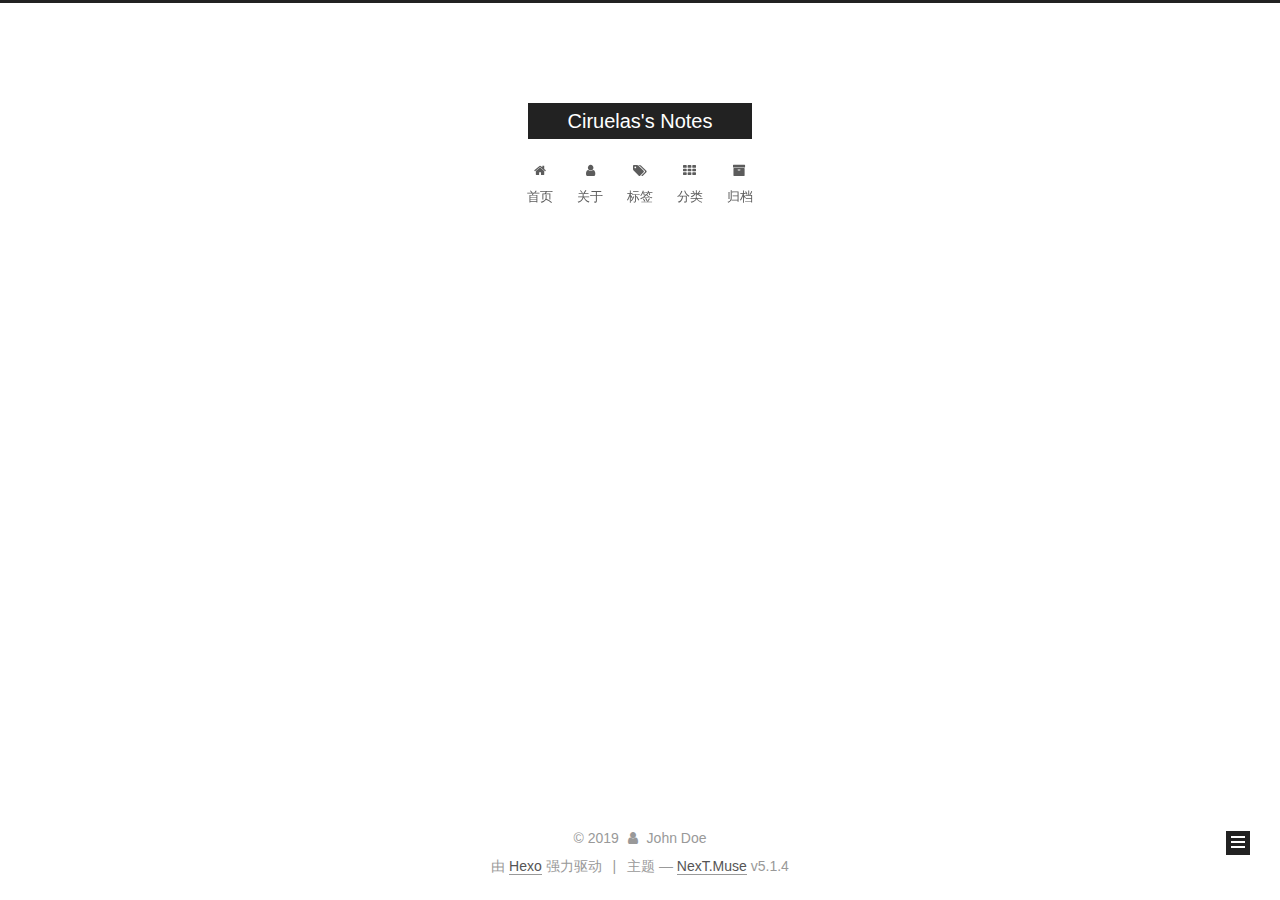
<file: index.html>
<!DOCTYPE html>



  


<html class="theme-next muse use-motion" lang="zh-Hans">
<head><meta name="generator" content="Hexo 3.8.0">
  <meta charset="UTF-8">
<meta http-equiv="X-UA-Compatible" content="IE=edge">
<meta name="viewport" content="width=device-width, initial-scale=1, maximum-scale=1">
<meta name="theme-color" content="#222">









<meta http-equiv="Cache-Control" content="no-transform">
<meta http-equiv="Cache-Control" content="no-siteapp">
















  
  
  <link href="/lib/fancybox/source/jquery.fancybox.css?v=2.1.5" rel="stylesheet" type="text/css">







<link href="/lib/font-awesome/css/font-awesome.min.css?v=4.6.2" rel="stylesheet" type="text/css">

<link href="/css/main.css?v=5.1.4" rel="stylesheet" type="text/css">


  <link rel="apple-touch-icon" sizes="180x180" href="/images/apple-touch-icon-next.png?v=5.1.4">


  <link rel="icon" type="image/png" sizes="32x32" href="/images/favicon-32x32-next.png?v=5.1.4">


  <link rel="icon" type="image/png" sizes="16x16" href="/images/favicon-16x16-next.png?v=5.1.4">


  <link rel="mask-icon" href="/images/logo.svg?v=5.1.4" color="#222">





  <meta name="keywords" content="Hexo, NexT">










<meta property="og:type" content="website">
<meta property="og:title" content="Ciruelas&#39;s Notes">
<meta property="og:url" content="http://yoursite.com/index.html">
<meta property="og:site_name" content="Ciruelas&#39;s Notes">
<meta property="og:locale" content="zh-Hans">
<meta name="twitter:card" content="summary">
<meta name="twitter:title" content="Ciruelas&#39;s Notes">



<script type="text/javascript" id="hexo.configurations">
  var NexT = window.NexT || {};
  var CONFIG = {
    root: '/',
    scheme: 'Muse',
    version: '5.1.4',
    sidebar: {"position":"left","display":"post","offset":12,"b2t":false,"scrollpercent":false,"onmobile":false},
    fancybox: true,
    tabs: true,
    motion: {"enable":true,"async":false,"transition":{"post_block":"fadeIn","post_header":"slideDownIn","post_body":"slideDownIn","coll_header":"slideLeftIn","sidebar":"slideUpIn"}},
    duoshuo: {
      userId: '0',
      author: '博主'
    },
    algolia: {
      applicationID: '',
      apiKey: '',
      indexName: '',
      hits: {"per_page":10},
      labels: {"input_placeholder":"Search for Posts","hits_empty":"We didn't find any results for the search: ${query}","hits_stats":"${hits} results found in ${time} ms"}
    }
  };
</script>



  <link rel="canonical" href="http://yoursite.com/">





  <title>Ciruelas's Notes</title>
  








</head>

<body itemscope itemtype="http://schema.org/WebPage" lang="zh-Hans">

  
  
    
  

  <div class="container sidebar-position-left 
  page-home">
    <div class="headband"></div>

    <header id="header" class="header" itemscope itemtype="http://schema.org/WPHeader">
      <div class="header-inner"><div class="site-brand-wrapper">
  <div class="site-meta ">
    

    <div class="custom-logo-site-title">
      <a href="/" class="brand" rel="start">
        <span class="logo-line-before"><i></i></span>
        <span class="site-title">Ciruelas's Notes</span>
        <span class="logo-line-after"><i></i></span>
      </a>
    </div>
      
        <p class="site-subtitle"></p>
      
  </div>

  <div class="site-nav-toggle">
    <button>
      <span class="btn-bar"></span>
      <span class="btn-bar"></span>
      <span class="btn-bar"></span>
    </button>
  </div>
</div>

<nav class="site-nav">
  

  
    <ul id="menu" class="menu">
      
        
        <li class="menu-item menu-item-home">
          <a href="/" rel="section">
            
              <i class="menu-item-icon fa fa-fw fa-home"></i> <br>
            
            首页
          </a>
        </li>
      
        
        <li class="menu-item menu-item-about">
          <a href="/about/" rel="section">
            
              <i class="menu-item-icon fa fa-fw fa-user"></i> <br>
            
            关于
          </a>
        </li>
      
        
        <li class="menu-item menu-item-tags">
          <a href="/tags/" rel="section">
            
              <i class="menu-item-icon fa fa-fw fa-tags"></i> <br>
            
            标签
          </a>
        </li>
      
        
        <li class="menu-item menu-item-categories">
          <a href="/categories/" rel="section">
            
              <i class="menu-item-icon fa fa-fw fa-th"></i> <br>
            
            分类
          </a>
        </li>
      
        
        <li class="menu-item menu-item-archives">
          <a href="/archives/" rel="section">
            
              <i class="menu-item-icon fa fa-fw fa-archive"></i> <br>
            
            归档
          </a>
        </li>
      

      
    </ul>
  

  
</nav>



 </div>
    </header>

    <main id="main" class="main">
      <div class="main-inner">
        <div class="content-wrap">
          <div id="content" class="content">
            
  <section id="posts" class="posts-expand">
    
      

  

  
  
  

  <article class="post post-type-normal" itemscope itemtype="http://schema.org/Article">
  
  
  
  <div class="post-block">
    <link itemprop="mainEntityOfPage" href="http://yoursite.com/2019/05/05/Hello-World/">

    <span hidden itemprop="author" itemscope itemtype="http://schema.org/Person">
      <meta itemprop="name" content="John Doe">
      <meta itemprop="description" content>
      <meta itemprop="image" content="/images/avatar.gif">
    </span>

    <span hidden itemprop="publisher" itemscope itemtype="http://schema.org/Organization">
      <meta itemprop="name" content="Ciruelas's Notes">
    </span>

    
      <header class="post-header">

        
        
          <h1 class="post-title" itemprop="name headline">
                
                <a class="post-title-link" href="/2019/05/05/Hello-World/" itemprop="url">Hello World</a></h1>
        

        <div class="post-meta">
          <span class="post-time">
            
              <span class="post-meta-item-icon">
                <i class="fa fa-calendar-o"></i>
              </span>
              
                <span class="post-meta-item-text">发表于</span>
              
              <time title="创建于" itemprop="dateCreated datePublished" datetime="2019-05-05T02:13:17+08:00">
                2019-05-05
              </time>
            

            

            
          </span>

          

          
            
          

          
          

          

          

          

        </div>
      </header>
    

    
    
    
    <div class="post-body" itemprop="articleBody">

      
      

      
        
          
            <p>很久以前就打算建个博客用来记录、总结、分享一些自己的经验和心得体会，作为一个拖延癌晚期患者，迟迟没有行动，趁着这两天放假，并且刚好心血来潮，就把这个事情做了。</p>
<p>其实建站本身很简单，难的是保持输出和总结的习惯，学cs的这几年都没怎么好好加强自己文化修养的建设，导致文字功力雪崩式下滑，一想到提笔写东西就头很大。不过我相信最有效的学习就是作总结和分享，因此痛定思痛，还是决定阶段性地写一些东西，一方面为了自我沉淀和成长，一方面也为了结识更多志同道合有趣的小伙伴。有想作任何反馈或者一起交流的小伙伴，欢迎邮件联系~</p>

          
        
      
    </div>
    
    
    

    

    

    

    <footer class="post-footer">
      

      

      

      
      
        <div class="post-eof"></div>
      
    </footer>
  </div>
  
  
  
  </article>


    
  </section>

  


          </div>
          


          

        </div>
        
          
  
  <div class="sidebar-toggle">
    <div class="sidebar-toggle-line-wrap">
      <span class="sidebar-toggle-line sidebar-toggle-line-first"></span>
      <span class="sidebar-toggle-line sidebar-toggle-line-middle"></span>
      <span class="sidebar-toggle-line sidebar-toggle-line-last"></span>
    </div>
  </div>

  <aside id="sidebar" class="sidebar">
    
    <div class="sidebar-inner">

      

      

      <section class="site-overview-wrap sidebar-panel sidebar-panel-active">
        <div class="site-overview">
          <div class="site-author motion-element" itemprop="author" itemscope itemtype="http://schema.org/Person">
            
              <p class="site-author-name" itemprop="name">John Doe</p>
              <p class="site-description motion-element" itemprop="description"></p>
          </div>

          <nav class="site-state motion-element">

            
              <div class="site-state-item site-state-posts">
              
                <a href="/archives/">
              
                  <span class="site-state-item-count">1</span>
                  <span class="site-state-item-name">日志</span>
                </a>
              </div>
            

            

            

          </nav>

          

          

          
          

          
          

          

        </div>
      </section>

      

      

    </div>
  </aside>


        
      </div>
    </main>

    <footer id="footer" class="footer">
      <div class="footer-inner">
        <div class="copyright">&copy; <span itemprop="copyrightYear">2019</span>
  <span class="with-love">
    <i class="fa fa-user"></i>
  </span>
  <span class="author" itemprop="copyrightHolder">John Doe</span>

  
</div>


  <div class="powered-by">由 <a class="theme-link" target="_blank" href="https://hexo.io">Hexo</a> 强力驱动</div>



  <span class="post-meta-divider">|</span>



  <div class="theme-info">主题 &mdash; <a class="theme-link" target="_blank" href="https://github.com/iissnan/hexo-theme-next">NexT.Muse</a> v5.1.4</div>




        







        
      </div>
    </footer>

    
      <div class="back-to-top">
        <i class="fa fa-arrow-up"></i>
        
      </div>
    

    

  </div>

  

<script type="text/javascript">
  if (Object.prototype.toString.call(window.Promise) !== '[object Function]') {
    window.Promise = null;
  }
</script>









  












  
  
    <script type="text/javascript" src="/lib/jquery/index.js?v=2.1.3"></script>
  

  
  
    <script type="text/javascript" src="/lib/fastclick/lib/fastclick.min.js?v=1.0.6"></script>
  

  
  
    <script type="text/javascript" src="/lib/jquery_lazyload/jquery.lazyload.js?v=1.9.7"></script>
  

  
  
    <script type="text/javascript" src="/lib/velocity/velocity.min.js?v=1.2.1"></script>
  

  
  
    <script type="text/javascript" src="/lib/velocity/velocity.ui.min.js?v=1.2.1"></script>
  

  
  
    <script type="text/javascript" src="/lib/fancybox/source/jquery.fancybox.pack.js?v=2.1.5"></script>
  


  


  <script type="text/javascript" src="/js/src/utils.js?v=5.1.4"></script>

  <script type="text/javascript" src="/js/src/motion.js?v=5.1.4"></script>



  
  

  

  


  <script type="text/javascript" src="/js/src/bootstrap.js?v=5.1.4"></script>



  


  




	





  





  












  





  

  

  

  
  

  

  

  

</body>
</html>
</file>
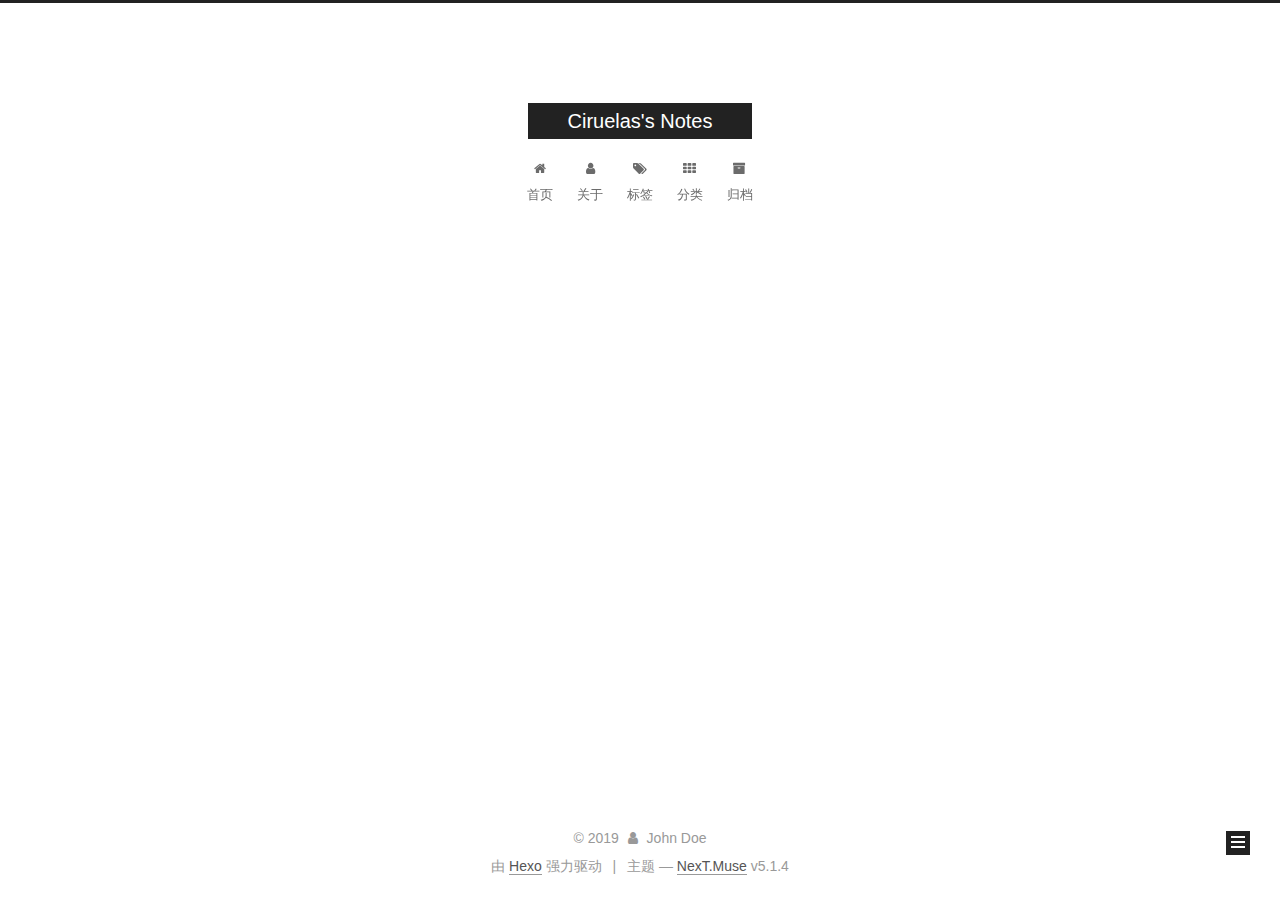
<file: archives/index.html>
<!DOCTYPE html>



  


<html class="theme-next muse use-motion" lang="zh-Hans">
<head><meta name="generator" content="Hexo 3.8.0">
  <meta charset="UTF-8">
<meta http-equiv="X-UA-Compatible" content="IE=edge">
<meta name="viewport" content="width=device-width, initial-scale=1, maximum-scale=1">
<meta name="theme-color" content="#222">









<meta http-equiv="Cache-Control" content="no-transform">
<meta http-equiv="Cache-Control" content="no-siteapp">
















  
  
  <link href="/lib/fancybox/source/jquery.fancybox.css?v=2.1.5" rel="stylesheet" type="text/css">







<link href="/lib/font-awesome/css/font-awesome.min.css?v=4.6.2" rel="stylesheet" type="text/css">

<link href="/css/main.css?v=5.1.4" rel="stylesheet" type="text/css">


  <link rel="apple-touch-icon" sizes="180x180" href="/images/apple-touch-icon-next.png?v=5.1.4">


  <link rel="icon" type="image/png" sizes="32x32" href="/images/favicon-32x32-next.png?v=5.1.4">


  <link rel="icon" type="image/png" sizes="16x16" href="/images/favicon-16x16-next.png?v=5.1.4">


  <link rel="mask-icon" href="/images/logo.svg?v=5.1.4" color="#222">





  <meta name="keywords" content="Hexo, NexT">










<meta property="og:type" content="website">
<meta property="og:title" content="Ciruelas&#39;s Notes">
<meta property="og:url" content="http://yoursite.com/archives/index.html">
<meta property="og:site_name" content="Ciruelas&#39;s Notes">
<meta property="og:locale" content="zh-Hans">
<meta name="twitter:card" content="summary">
<meta name="twitter:title" content="Ciruelas&#39;s Notes">



<script type="text/javascript" id="hexo.configurations">
  var NexT = window.NexT || {};
  var CONFIG = {
    root: '/',
    scheme: 'Muse',
    version: '5.1.4',
    sidebar: {"position":"left","display":"post","offset":12,"b2t":false,"scrollpercent":false,"onmobile":false},
    fancybox: true,
    tabs: true,
    motion: {"enable":true,"async":false,"transition":{"post_block":"fadeIn","post_header":"slideDownIn","post_body":"slideDownIn","coll_header":"slideLeftIn","sidebar":"slideUpIn"}},
    duoshuo: {
      userId: '0',
      author: '博主'
    },
    algolia: {
      applicationID: '',
      apiKey: '',
      indexName: '',
      hits: {"per_page":10},
      labels: {"input_placeholder":"Search for Posts","hits_empty":"We didn't find any results for the search: ${query}","hits_stats":"${hits} results found in ${time} ms"}
    }
  };
</script>



  <link rel="canonical" href="http://yoursite.com/archives/">





  <title>归档 | Ciruelas's Notes</title>
  








</head>

<body itemscope itemtype="http://schema.org/WebPage" lang="zh-Hans">

  
  
    
  

  <div class="container sidebar-position-left page-archive">
    <div class="headband"></div>

    <header id="header" class="header" itemscope itemtype="http://schema.org/WPHeader">
      <div class="header-inner"><div class="site-brand-wrapper">
  <div class="site-meta ">
    

    <div class="custom-logo-site-title">
      <a href="/" class="brand" rel="start">
        <span class="logo-line-before"><i></i></span>
        <span class="site-title">Ciruelas's Notes</span>
        <span class="logo-line-after"><i></i></span>
      </a>
    </div>
      
        <p class="site-subtitle"></p>
      
  </div>

  <div class="site-nav-toggle">
    <button>
      <span class="btn-bar"></span>
      <span class="btn-bar"></span>
      <span class="btn-bar"></span>
    </button>
  </div>
</div>

<nav class="site-nav">
  

  
    <ul id="menu" class="menu">
      
        
        <li class="menu-item menu-item-home">
          <a href="/" rel="section">
            
              <i class="menu-item-icon fa fa-fw fa-home"></i> <br>
            
            首页
          </a>
        </li>
      
        
        <li class="menu-item menu-item-about">
          <a href="/about/" rel="section">
            
              <i class="menu-item-icon fa fa-fw fa-user"></i> <br>
            
            关于
          </a>
        </li>
      
        
        <li class="menu-item menu-item-tags">
          <a href="/tags/" rel="section">
            
              <i class="menu-item-icon fa fa-fw fa-tags"></i> <br>
            
            标签
          </a>
        </li>
      
        
        <li class="menu-item menu-item-categories">
          <a href="/categories/" rel="section">
            
              <i class="menu-item-icon fa fa-fw fa-th"></i> <br>
            
            分类
          </a>
        </li>
      
        
        <li class="menu-item menu-item-archives">
          <a href="/archives/" rel="section">
            
              <i class="menu-item-icon fa fa-fw fa-archive"></i> <br>
            
            归档
          </a>
        </li>
      

      
    </ul>
  

  
</nav>



 </div>
    </header>

    <main id="main" class="main">
      <div class="main-inner">
        <div class="content-wrap">
          <div id="content" class="content">
            

  
  
  
  <div class="post-block archive">
    <div id="posts" class="posts-collapse">
      <span class="archive-move-on"></span>

      <span class="archive-page-counter">
        
        
        
          
        
        嗯..! 目前共计 1 篇日志。 继续努力。
      </span>

      

        
        
        

        
          
          <div class="collection-title">
            <h1 class="archive-year" id="archive-year-2019">2019</h1>
          </div>
        
        

        

  <article class="post post-type-normal" itemscope itemtype="http://schema.org/Article">
    <header class="post-header">

      <h2 class="post-title">
        
            <a class="post-title-link" href="/2019/05/05/Hello-World/" itemprop="url">
              
                <span itemprop="name">Hello World</span>
              
            </a>
        
      </h2>

      <div class="post-meta">
        <time class="post-time" itemprop="dateCreated" datetime="2019-05-05T02:13:17+08:00" content="2019-05-05">
          05-05
        </time>
      </div>

    </header>
  </article>



      

    </div>
  </div>
  
  
  

  



          </div>
          


          

        </div>
        
          
  
  <div class="sidebar-toggle">
    <div class="sidebar-toggle-line-wrap">
      <span class="sidebar-toggle-line sidebar-toggle-line-first"></span>
      <span class="sidebar-toggle-line sidebar-toggle-line-middle"></span>
      <span class="sidebar-toggle-line sidebar-toggle-line-last"></span>
    </div>
  </div>

  <aside id="sidebar" class="sidebar">
    
    <div class="sidebar-inner">

      

      

      <section class="site-overview-wrap sidebar-panel sidebar-panel-active">
        <div class="site-overview">
          <div class="site-author motion-element" itemprop="author" itemscope itemtype="http://schema.org/Person">
            
              <p class="site-author-name" itemprop="name">John Doe</p>
              <p class="site-description motion-element" itemprop="description"></p>
          </div>

          <nav class="site-state motion-element">

            
              <div class="site-state-item site-state-posts">
              
                <a href="/archives/">
              
                  <span class="site-state-item-count">1</span>
                  <span class="site-state-item-name">日志</span>
                </a>
              </div>
            

            

            

          </nav>

          

          

          
          

          
          

          

        </div>
      </section>

      

      

    </div>
  </aside>


        
      </div>
    </main>

    <footer id="footer" class="footer">
      <div class="footer-inner">
        <div class="copyright">&copy; <span itemprop="copyrightYear">2019</span>
  <span class="with-love">
    <i class="fa fa-user"></i>
  </span>
  <span class="author" itemprop="copyrightHolder">John Doe</span>

  
</div>


  <div class="powered-by">由 <a class="theme-link" target="_blank" href="https://hexo.io">Hexo</a> 强力驱动</div>



  <span class="post-meta-divider">|</span>



  <div class="theme-info">主题 &mdash; <a class="theme-link" target="_blank" href="https://github.com/iissnan/hexo-theme-next">NexT.Muse</a> v5.1.4</div>




        







        
      </div>
    </footer>

    
      <div class="back-to-top">
        <i class="fa fa-arrow-up"></i>
        
      </div>
    

    

  </div>

  

<script type="text/javascript">
  if (Object.prototype.toString.call(window.Promise) !== '[object Function]') {
    window.Promise = null;
  }
</script>









  












  
  
    <script type="text/javascript" src="/lib/jquery/index.js?v=2.1.3"></script>
  

  
  
    <script type="text/javascript" src="/lib/fastclick/lib/fastclick.min.js?v=1.0.6"></script>
  

  
  
    <script type="text/javascript" src="/lib/jquery_lazyload/jquery.lazyload.js?v=1.9.7"></script>
  

  
  
    <script type="text/javascript" src="/lib/velocity/velocity.min.js?v=1.2.1"></script>
  

  
  
    <script type="text/javascript" src="/lib/velocity/velocity.ui.min.js?v=1.2.1"></script>
  

  
  
    <script type="text/javascript" src="/lib/fancybox/source/jquery.fancybox.pack.js?v=2.1.5"></script>
  


  


  <script type="text/javascript" src="/js/src/utils.js?v=5.1.4"></script>

  <script type="text/javascript" src="/js/src/motion.js?v=5.1.4"></script>



  
  

  

  


  <script type="text/javascript" src="/js/src/bootstrap.js?v=5.1.4"></script>



  


  




	





  





  












  





  

  

  

  
  

  

  

  

</body>
</html>
</file>
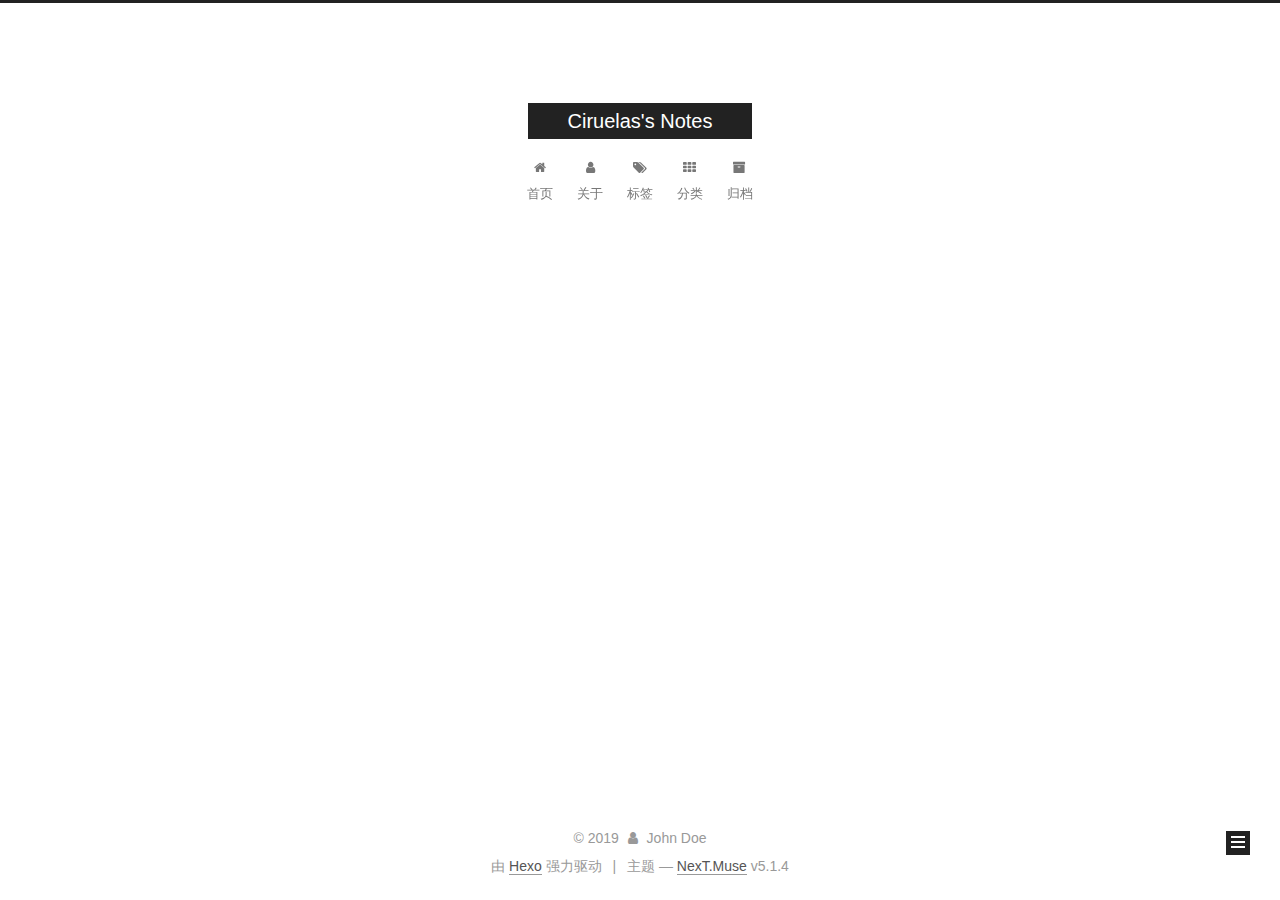
<file: archives/2019/index.html>
<!DOCTYPE html>



  


<html class="theme-next muse use-motion" lang="zh-Hans">
<head><meta name="generator" content="Hexo 3.8.0">
  <meta charset="UTF-8">
<meta http-equiv="X-UA-Compatible" content="IE=edge">
<meta name="viewport" content="width=device-width, initial-scale=1, maximum-scale=1">
<meta name="theme-color" content="#222">









<meta http-equiv="Cache-Control" content="no-transform">
<meta http-equiv="Cache-Control" content="no-siteapp">
















  
  
  <link href="/lib/fancybox/source/jquery.fancybox.css?v=2.1.5" rel="stylesheet" type="text/css">







<link href="/lib/font-awesome/css/font-awesome.min.css?v=4.6.2" rel="stylesheet" type="text/css">

<link href="/css/main.css?v=5.1.4" rel="stylesheet" type="text/css">


  <link rel="apple-touch-icon" sizes="180x180" href="/images/apple-touch-icon-next.png?v=5.1.4">


  <link rel="icon" type="image/png" sizes="32x32" href="/images/favicon-32x32-next.png?v=5.1.4">


  <link rel="icon" type="image/png" sizes="16x16" href="/images/favicon-16x16-next.png?v=5.1.4">


  <link rel="mask-icon" href="/images/logo.svg?v=5.1.4" color="#222">





  <meta name="keywords" content="Hexo, NexT">










<meta property="og:type" content="website">
<meta property="og:title" content="Ciruelas&#39;s Notes">
<meta property="og:url" content="http://yoursite.com/archives/2019/index.html">
<meta property="og:site_name" content="Ciruelas&#39;s Notes">
<meta property="og:locale" content="zh-Hans">
<meta name="twitter:card" content="summary">
<meta name="twitter:title" content="Ciruelas&#39;s Notes">



<script type="text/javascript" id="hexo.configurations">
  var NexT = window.NexT || {};
  var CONFIG = {
    root: '/',
    scheme: 'Muse',
    version: '5.1.4',
    sidebar: {"position":"left","display":"post","offset":12,"b2t":false,"scrollpercent":false,"onmobile":false},
    fancybox: true,
    tabs: true,
    motion: {"enable":true,"async":false,"transition":{"post_block":"fadeIn","post_header":"slideDownIn","post_body":"slideDownIn","coll_header":"slideLeftIn","sidebar":"slideUpIn"}},
    duoshuo: {
      userId: '0',
      author: '博主'
    },
    algolia: {
      applicationID: '',
      apiKey: '',
      indexName: '',
      hits: {"per_page":10},
      labels: {"input_placeholder":"Search for Posts","hits_empty":"We didn't find any results for the search: ${query}","hits_stats":"${hits} results found in ${time} ms"}
    }
  };
</script>



  <link rel="canonical" href="http://yoursite.com/archives/2019/">





  <title>归档 | Ciruelas's Notes</title>
  








</head>

<body itemscope itemtype="http://schema.org/WebPage" lang="zh-Hans">

  
  
    
  

  <div class="container sidebar-position-left page-archive">
    <div class="headband"></div>

    <header id="header" class="header" itemscope itemtype="http://schema.org/WPHeader">
      <div class="header-inner"><div class="site-brand-wrapper">
  <div class="site-meta ">
    

    <div class="custom-logo-site-title">
      <a href="/" class="brand" rel="start">
        <span class="logo-line-before"><i></i></span>
        <span class="site-title">Ciruelas's Notes</span>
        <span class="logo-line-after"><i></i></span>
      </a>
    </div>
      
        <p class="site-subtitle"></p>
      
  </div>

  <div class="site-nav-toggle">
    <button>
      <span class="btn-bar"></span>
      <span class="btn-bar"></span>
      <span class="btn-bar"></span>
    </button>
  </div>
</div>

<nav class="site-nav">
  

  
    <ul id="menu" class="menu">
      
        
        <li class="menu-item menu-item-home">
          <a href="/" rel="section">
            
              <i class="menu-item-icon fa fa-fw fa-home"></i> <br>
            
            首页
          </a>
        </li>
      
        
        <li class="menu-item menu-item-about">
          <a href="/about/" rel="section">
            
              <i class="menu-item-icon fa fa-fw fa-user"></i> <br>
            
            关于
          </a>
        </li>
      
        
        <li class="menu-item menu-item-tags">
          <a href="/tags/" rel="section">
            
              <i class="menu-item-icon fa fa-fw fa-tags"></i> <br>
            
            标签
          </a>
        </li>
      
        
        <li class="menu-item menu-item-categories">
          <a href="/categories/" rel="section">
            
              <i class="menu-item-icon fa fa-fw fa-th"></i> <br>
            
            分类
          </a>
        </li>
      
        
        <li class="menu-item menu-item-archives">
          <a href="/archives/" rel="section">
            
              <i class="menu-item-icon fa fa-fw fa-archive"></i> <br>
            
            归档
          </a>
        </li>
      

      
    </ul>
  

  
</nav>



 </div>
    </header>

    <main id="main" class="main">
      <div class="main-inner">
        <div class="content-wrap">
          <div id="content" class="content">
            

  
  
  
  <div class="post-block archive">
    <div id="posts" class="posts-collapse">
      <span class="archive-move-on"></span>

      <span class="archive-page-counter">
        
        
        
          
        
        嗯..! 目前共计 1 篇日志。 继续努力。
      </span>

      

        
        
        

        
          
          <div class="collection-title">
            <h1 class="archive-year" id="archive-year-2019">2019</h1>
          </div>
        
        

        

  <article class="post post-type-normal" itemscope itemtype="http://schema.org/Article">
    <header class="post-header">

      <h2 class="post-title">
        
            <a class="post-title-link" href="/2019/05/05/Hello-World/" itemprop="url">
              
                <span itemprop="name">Hello World</span>
              
            </a>
        
      </h2>

      <div class="post-meta">
        <time class="post-time" itemprop="dateCreated" datetime="2019-05-05T02:13:17+08:00" content="2019-05-05">
          05-05
        </time>
      </div>

    </header>
  </article>



      

    </div>
  </div>
  
  
  

  



          </div>
          


          

        </div>
        
          
  
  <div class="sidebar-toggle">
    <div class="sidebar-toggle-line-wrap">
      <span class="sidebar-toggle-line sidebar-toggle-line-first"></span>
      <span class="sidebar-toggle-line sidebar-toggle-line-middle"></span>
      <span class="sidebar-toggle-line sidebar-toggle-line-last"></span>
    </div>
  </div>

  <aside id="sidebar" class="sidebar">
    
    <div class="sidebar-inner">

      

      

      <section class="site-overview-wrap sidebar-panel sidebar-panel-active">
        <div class="site-overview">
          <div class="site-author motion-element" itemprop="author" itemscope itemtype="http://schema.org/Person">
            
              <p class="site-author-name" itemprop="name">John Doe</p>
              <p class="site-description motion-element" itemprop="description"></p>
          </div>

          <nav class="site-state motion-element">

            
              <div class="site-state-item site-state-posts">
              
                <a href="/archives/">
              
                  <span class="site-state-item-count">1</span>
                  <span class="site-state-item-name">日志</span>
                </a>
              </div>
            

            

            

          </nav>

          

          

          
          

          
          

          

        </div>
      </section>

      

      

    </div>
  </aside>


        
      </div>
    </main>

    <footer id="footer" class="footer">
      <div class="footer-inner">
        <div class="copyright">&copy; <span itemprop="copyrightYear">2019</span>
  <span class="with-love">
    <i class="fa fa-user"></i>
  </span>
  <span class="author" itemprop="copyrightHolder">John Doe</span>

  
</div>


  <div class="powered-by">由 <a class="theme-link" target="_blank" href="https://hexo.io">Hexo</a> 强力驱动</div>



  <span class="post-meta-divider">|</span>



  <div class="theme-info">主题 &mdash; <a class="theme-link" target="_blank" href="https://github.com/iissnan/hexo-theme-next">NexT.Muse</a> v5.1.4</div>




        







        
      </div>
    </footer>

    
      <div class="back-to-top">
        <i class="fa fa-arrow-up"></i>
        
      </div>
    

    

  </div>

  

<script type="text/javascript">
  if (Object.prototype.toString.call(window.Promise) !== '[object Function]') {
    window.Promise = null;
  }
</script>









  












  
  
    <script type="text/javascript" src="/lib/jquery/index.js?v=2.1.3"></script>
  

  
  
    <script type="text/javascript" src="/lib/fastclick/lib/fastclick.min.js?v=1.0.6"></script>
  

  
  
    <script type="text/javascript" src="/lib/jquery_lazyload/jquery.lazyload.js?v=1.9.7"></script>
  

  
  
    <script type="text/javascript" src="/lib/velocity/velocity.min.js?v=1.2.1"></script>
  

  
  
    <script type="text/javascript" src="/lib/velocity/velocity.ui.min.js?v=1.2.1"></script>
  

  
  
    <script type="text/javascript" src="/lib/fancybox/source/jquery.fancybox.pack.js?v=2.1.5"></script>
  


  


  <script type="text/javascript" src="/js/src/utils.js?v=5.1.4"></script>

  <script type="text/javascript" src="/js/src/motion.js?v=5.1.4"></script>



  
  

  

  


  <script type="text/javascript" src="/js/src/bootstrap.js?v=5.1.4"></script>



  


  




	





  





  












  





  

  

  

  
  

  

  

  

</body>
</html>
</file>
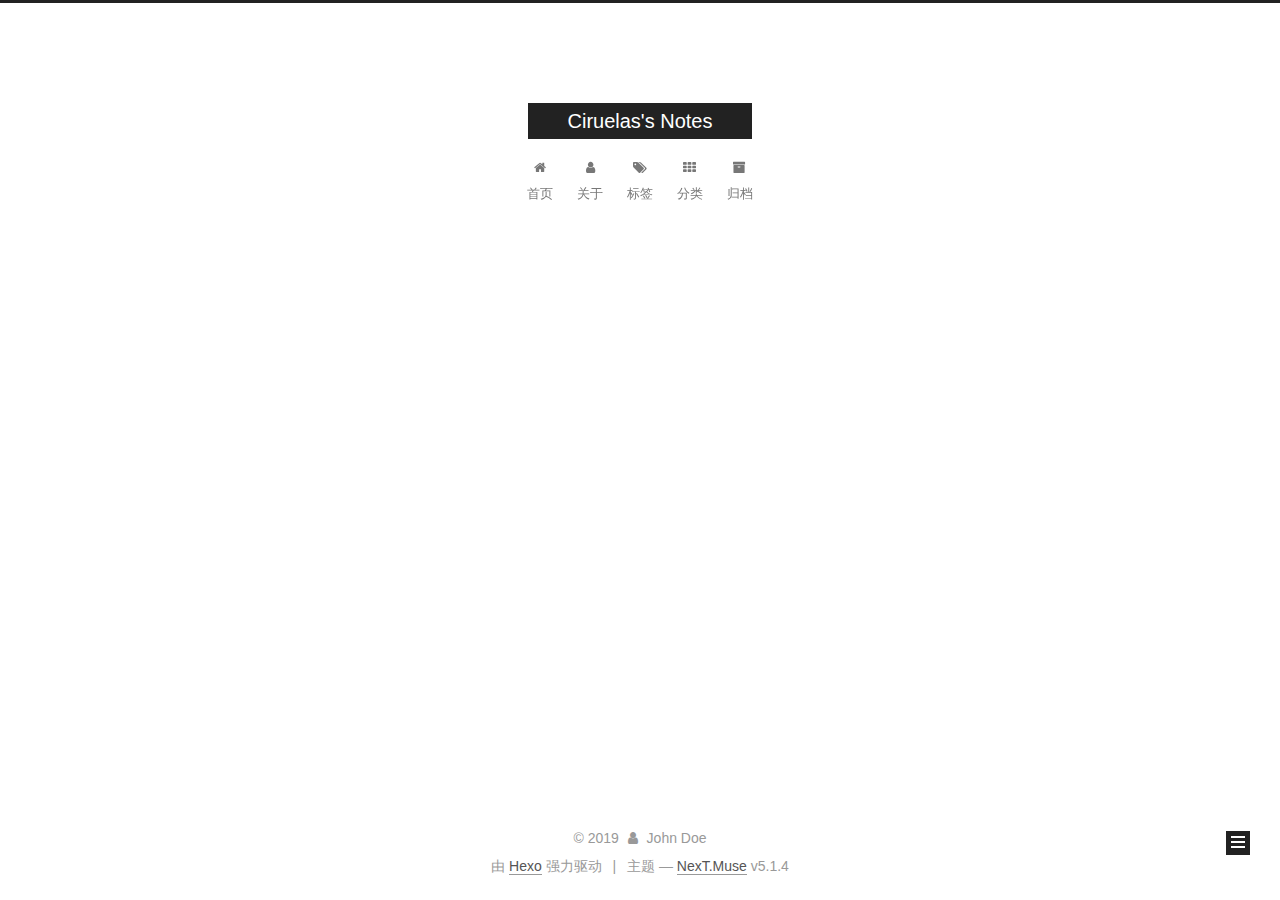
<file: archives/2019/05/index.html>
<!DOCTYPE html>



  


<html class="theme-next muse use-motion" lang="zh-Hans">
<head><meta name="generator" content="Hexo 3.8.0">
  <meta charset="UTF-8">
<meta http-equiv="X-UA-Compatible" content="IE=edge">
<meta name="viewport" content="width=device-width, initial-scale=1, maximum-scale=1">
<meta name="theme-color" content="#222">









<meta http-equiv="Cache-Control" content="no-transform">
<meta http-equiv="Cache-Control" content="no-siteapp">
















  
  
  <link href="/lib/fancybox/source/jquery.fancybox.css?v=2.1.5" rel="stylesheet" type="text/css">







<link href="/lib/font-awesome/css/font-awesome.min.css?v=4.6.2" rel="stylesheet" type="text/css">

<link href="/css/main.css?v=5.1.4" rel="stylesheet" type="text/css">


  <link rel="apple-touch-icon" sizes="180x180" href="/images/apple-touch-icon-next.png?v=5.1.4">


  <link rel="icon" type="image/png" sizes="32x32" href="/images/favicon-32x32-next.png?v=5.1.4">


  <link rel="icon" type="image/png" sizes="16x16" href="/images/favicon-16x16-next.png?v=5.1.4">


  <link rel="mask-icon" href="/images/logo.svg?v=5.1.4" color="#222">





  <meta name="keywords" content="Hexo, NexT">










<meta property="og:type" content="website">
<meta property="og:title" content="Ciruelas&#39;s Notes">
<meta property="og:url" content="http://yoursite.com/archives/2019/05/index.html">
<meta property="og:site_name" content="Ciruelas&#39;s Notes">
<meta property="og:locale" content="zh-Hans">
<meta name="twitter:card" content="summary">
<meta name="twitter:title" content="Ciruelas&#39;s Notes">



<script type="text/javascript" id="hexo.configurations">
  var NexT = window.NexT || {};
  var CONFIG = {
    root: '/',
    scheme: 'Muse',
    version: '5.1.4',
    sidebar: {"position":"left","display":"post","offset":12,"b2t":false,"scrollpercent":false,"onmobile":false},
    fancybox: true,
    tabs: true,
    motion: {"enable":true,"async":false,"transition":{"post_block":"fadeIn","post_header":"slideDownIn","post_body":"slideDownIn","coll_header":"slideLeftIn","sidebar":"slideUpIn"}},
    duoshuo: {
      userId: '0',
      author: '博主'
    },
    algolia: {
      applicationID: '',
      apiKey: '',
      indexName: '',
      hits: {"per_page":10},
      labels: {"input_placeholder":"Search for Posts","hits_empty":"We didn't find any results for the search: ${query}","hits_stats":"${hits} results found in ${time} ms"}
    }
  };
</script>



  <link rel="canonical" href="http://yoursite.com/archives/2019/05/">





  <title>归档 | Ciruelas's Notes</title>
  








</head>

<body itemscope itemtype="http://schema.org/WebPage" lang="zh-Hans">

  
  
    
  

  <div class="container sidebar-position-left page-archive">
    <div class="headband"></div>

    <header id="header" class="header" itemscope itemtype="http://schema.org/WPHeader">
      <div class="header-inner"><div class="site-brand-wrapper">
  <div class="site-meta ">
    

    <div class="custom-logo-site-title">
      <a href="/" class="brand" rel="start">
        <span class="logo-line-before"><i></i></span>
        <span class="site-title">Ciruelas's Notes</span>
        <span class="logo-line-after"><i></i></span>
      </a>
    </div>
      
        <p class="site-subtitle"></p>
      
  </div>

  <div class="site-nav-toggle">
    <button>
      <span class="btn-bar"></span>
      <span class="btn-bar"></span>
      <span class="btn-bar"></span>
    </button>
  </div>
</div>

<nav class="site-nav">
  

  
    <ul id="menu" class="menu">
      
        
        <li class="menu-item menu-item-home">
          <a href="/" rel="section">
            
              <i class="menu-item-icon fa fa-fw fa-home"></i> <br>
            
            首页
          </a>
        </li>
      
        
        <li class="menu-item menu-item-about">
          <a href="/about/" rel="section">
            
              <i class="menu-item-icon fa fa-fw fa-user"></i> <br>
            
            关于
          </a>
        </li>
      
        
        <li class="menu-item menu-item-tags">
          <a href="/tags/" rel="section">
            
              <i class="menu-item-icon fa fa-fw fa-tags"></i> <br>
            
            标签
          </a>
        </li>
      
        
        <li class="menu-item menu-item-categories">
          <a href="/categories/" rel="section">
            
              <i class="menu-item-icon fa fa-fw fa-th"></i> <br>
            
            分类
          </a>
        </li>
      
        
        <li class="menu-item menu-item-archives">
          <a href="/archives/" rel="section">
            
              <i class="menu-item-icon fa fa-fw fa-archive"></i> <br>
            
            归档
          </a>
        </li>
      

      
    </ul>
  

  
</nav>



 </div>
    </header>

    <main id="main" class="main">
      <div class="main-inner">
        <div class="content-wrap">
          <div id="content" class="content">
            

  
  
  
  <div class="post-block archive">
    <div id="posts" class="posts-collapse">
      <span class="archive-move-on"></span>

      <span class="archive-page-counter">
        
        
        
          
        
        嗯..! 目前共计 1 篇日志。 继续努力。
      </span>

      

        
        
        

        
          
          <div class="collection-title">
            <h1 class="archive-year" id="archive-year-2019">2019</h1>
          </div>
        
        

        

  <article class="post post-type-normal" itemscope itemtype="http://schema.org/Article">
    <header class="post-header">

      <h2 class="post-title">
        
            <a class="post-title-link" href="/2019/05/05/Hello-World/" itemprop="url">
              
                <span itemprop="name">Hello World</span>
              
            </a>
        
      </h2>

      <div class="post-meta">
        <time class="post-time" itemprop="dateCreated" datetime="2019-05-05T02:13:17+08:00" content="2019-05-05">
          05-05
        </time>
      </div>

    </header>
  </article>



      

    </div>
  </div>
  
  
  

  



          </div>
          


          

        </div>
        
          
  
  <div class="sidebar-toggle">
    <div class="sidebar-toggle-line-wrap">
      <span class="sidebar-toggle-line sidebar-toggle-line-first"></span>
      <span class="sidebar-toggle-line sidebar-toggle-line-middle"></span>
      <span class="sidebar-toggle-line sidebar-toggle-line-last"></span>
    </div>
  </div>

  <aside id="sidebar" class="sidebar">
    
    <div class="sidebar-inner">

      

      

      <section class="site-overview-wrap sidebar-panel sidebar-panel-active">
        <div class="site-overview">
          <div class="site-author motion-element" itemprop="author" itemscope itemtype="http://schema.org/Person">
            
              <p class="site-author-name" itemprop="name">John Doe</p>
              <p class="site-description motion-element" itemprop="description"></p>
          </div>

          <nav class="site-state motion-element">

            
              <div class="site-state-item site-state-posts">
              
                <a href="/archives/">
              
                  <span class="site-state-item-count">1</span>
                  <span class="site-state-item-name">日志</span>
                </a>
              </div>
            

            

            

          </nav>

          

          

          
          

          
          

          

        </div>
      </section>

      

      

    </div>
  </aside>


        
      </div>
    </main>

    <footer id="footer" class="footer">
      <div class="footer-inner">
        <div class="copyright">&copy; <span itemprop="copyrightYear">2019</span>
  <span class="with-love">
    <i class="fa fa-user"></i>
  </span>
  <span class="author" itemprop="copyrightHolder">John Doe</span>

  
</div>


  <div class="powered-by">由 <a class="theme-link" target="_blank" href="https://hexo.io">Hexo</a> 强力驱动</div>



  <span class="post-meta-divider">|</span>



  <div class="theme-info">主题 &mdash; <a class="theme-link" target="_blank" href="https://github.com/iissnan/hexo-theme-next">NexT.Muse</a> v5.1.4</div>




        







        
      </div>
    </footer>

    
      <div class="back-to-top">
        <i class="fa fa-arrow-up"></i>
        
      </div>
    

    

  </div>

  

<script type="text/javascript">
  if (Object.prototype.toString.call(window.Promise) !== '[object Function]') {
    window.Promise = null;
  }
</script>









  












  
  
    <script type="text/javascript" src="/lib/jquery/index.js?v=2.1.3"></script>
  

  
  
    <script type="text/javascript" src="/lib/fastclick/lib/fastclick.min.js?v=1.0.6"></script>
  

  
  
    <script type="text/javascript" src="/lib/jquery_lazyload/jquery.lazyload.js?v=1.9.7"></script>
  

  
  
    <script type="text/javascript" src="/lib/velocity/velocity.min.js?v=1.2.1"></script>
  

  
  
    <script type="text/javascript" src="/lib/velocity/velocity.ui.min.js?v=1.2.1"></script>
  

  
  
    <script type="text/javascript" src="/lib/fancybox/source/jquery.fancybox.pack.js?v=2.1.5"></script>
  


  


  <script type="text/javascript" src="/js/src/utils.js?v=5.1.4"></script>

  <script type="text/javascript" src="/js/src/motion.js?v=5.1.4"></script>



  
  

  

  


  <script type="text/javascript" src="/js/src/bootstrap.js?v=5.1.4"></script>



  


  




	





  





  












  





  

  

  

  
  

  

  

  

</body>
</html>
</file>
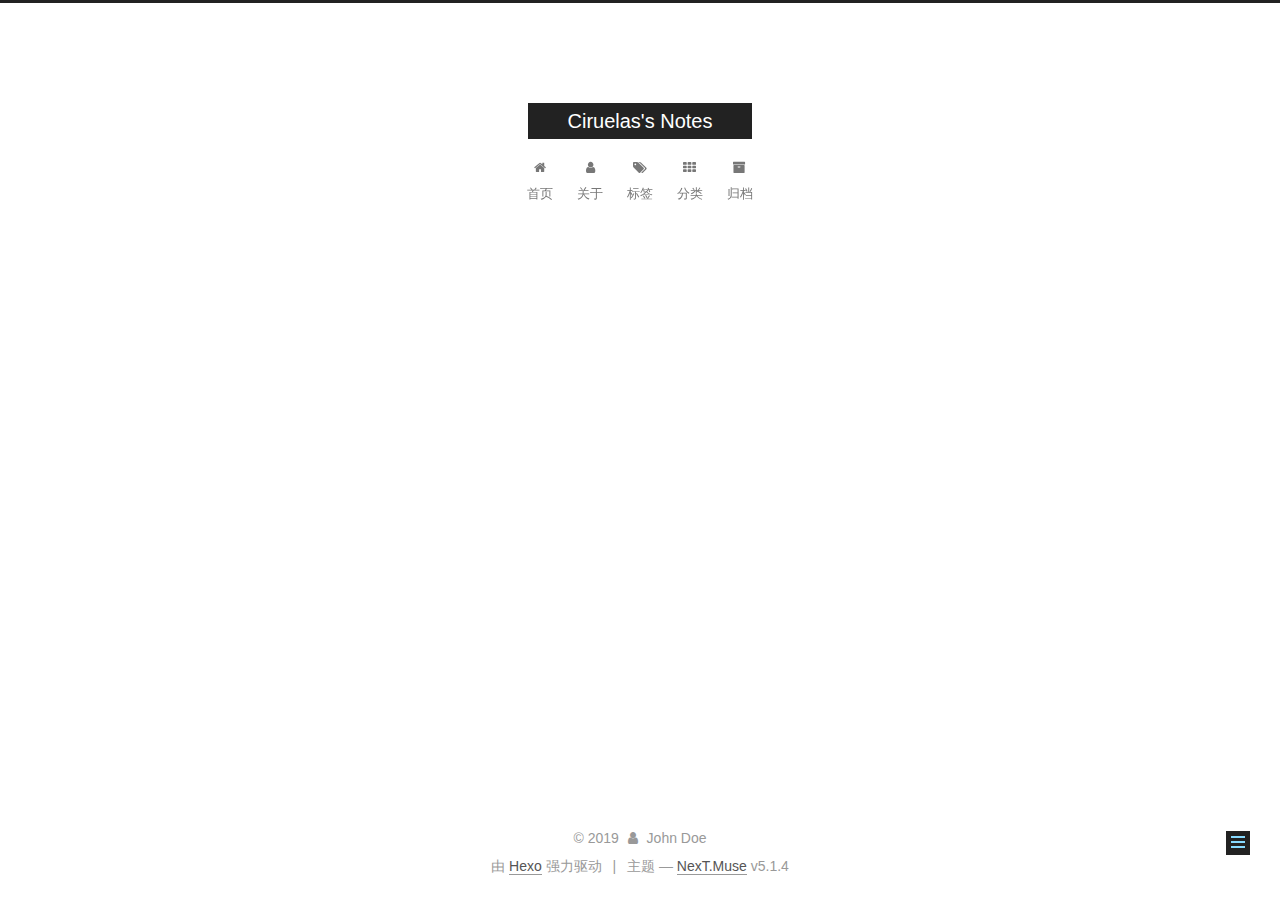
<file: 2019/05/05/Hello-World/index.html>
<!DOCTYPE html>



  


<html class="theme-next muse use-motion" lang="zh-Hans">
<head><meta name="generator" content="Hexo 3.8.0">
  <meta charset="UTF-8">
<meta http-equiv="X-UA-Compatible" content="IE=edge">
<meta name="viewport" content="width=device-width, initial-scale=1, maximum-scale=1">
<meta name="theme-color" content="#222">









<meta http-equiv="Cache-Control" content="no-transform">
<meta http-equiv="Cache-Control" content="no-siteapp">
















  
  
  <link href="/lib/fancybox/source/jquery.fancybox.css?v=2.1.5" rel="stylesheet" type="text/css">







<link href="/lib/font-awesome/css/font-awesome.min.css?v=4.6.2" rel="stylesheet" type="text/css">

<link href="/css/main.css?v=5.1.4" rel="stylesheet" type="text/css">


  <link rel="apple-touch-icon" sizes="180x180" href="/images/apple-touch-icon-next.png?v=5.1.4">


  <link rel="icon" type="image/png" sizes="32x32" href="/images/favicon-32x32-next.png?v=5.1.4">


  <link rel="icon" type="image/png" sizes="16x16" href="/images/favicon-16x16-next.png?v=5.1.4">


  <link rel="mask-icon" href="/images/logo.svg?v=5.1.4" color="#222">





  <meta name="keywords" content="Hexo, NexT">










<meta name="description" content="很久以前就打算建个博客用来记录、总结、分享一些自己的经验和心得体会，作为一个拖延癌晚期患者，迟迟没有行动，趁着这两天放假，并且刚好心血来潮，就把这个事情做了。 其实建站本身很简单，难的是保持输出和总结的习惯，学cs的这几年都没怎么好好加强自己文化修养的建设，导致文字功力雪崩式下滑，一想到提笔写东西就头很大。不过我相信最有效的学习就是作总结和分享，因此痛定思痛，还是决定阶段性地写一些东西，一方面为了">
<meta property="og:type" content="article">
<meta property="og:title" content="Hello World">
<meta property="og:url" content="http://yoursite.com/2019/05/05/Hello-World/index.html">
<meta property="og:site_name" content="Ciruelas&#39;s Notes">
<meta property="og:description" content="很久以前就打算建个博客用来记录、总结、分享一些自己的经验和心得体会，作为一个拖延癌晚期患者，迟迟没有行动，趁着这两天放假，并且刚好心血来潮，就把这个事情做了。 其实建站本身很简单，难的是保持输出和总结的习惯，学cs的这几年都没怎么好好加强自己文化修养的建设，导致文字功力雪崩式下滑，一想到提笔写东西就头很大。不过我相信最有效的学习就是作总结和分享，因此痛定思痛，还是决定阶段性地写一些东西，一方面为了">
<meta property="og:locale" content="zh-Hans">
<meta property="og:updated_time" content="2019-05-04T18:13:52.996Z">
<meta name="twitter:card" content="summary">
<meta name="twitter:title" content="Hello World">
<meta name="twitter:description" content="很久以前就打算建个博客用来记录、总结、分享一些自己的经验和心得体会，作为一个拖延癌晚期患者，迟迟没有行动，趁着这两天放假，并且刚好心血来潮，就把这个事情做了。 其实建站本身很简单，难的是保持输出和总结的习惯，学cs的这几年都没怎么好好加强自己文化修养的建设，导致文字功力雪崩式下滑，一想到提笔写东西就头很大。不过我相信最有效的学习就是作总结和分享，因此痛定思痛，还是决定阶段性地写一些东西，一方面为了">



<script type="text/javascript" id="hexo.configurations">
  var NexT = window.NexT || {};
  var CONFIG = {
    root: '/',
    scheme: 'Muse',
    version: '5.1.4',
    sidebar: {"position":"left","display":"post","offset":12,"b2t":false,"scrollpercent":false,"onmobile":false},
    fancybox: true,
    tabs: true,
    motion: {"enable":true,"async":false,"transition":{"post_block":"fadeIn","post_header":"slideDownIn","post_body":"slideDownIn","coll_header":"slideLeftIn","sidebar":"slideUpIn"}},
    duoshuo: {
      userId: '0',
      author: '博主'
    },
    algolia: {
      applicationID: '',
      apiKey: '',
      indexName: '',
      hits: {"per_page":10},
      labels: {"input_placeholder":"Search for Posts","hits_empty":"We didn't find any results for the search: ${query}","hits_stats":"${hits} results found in ${time} ms"}
    }
  };
</script>



  <link rel="canonical" href="http://yoursite.com/2019/05/05/Hello-World/">





  <title>Hello World | Ciruelas's Notes</title>
  








</head>

<body itemscope itemtype="http://schema.org/WebPage" lang="zh-Hans">

  
  
    
  

  <div class="container sidebar-position-left page-post-detail">
    <div class="headband"></div>

    <header id="header" class="header" itemscope itemtype="http://schema.org/WPHeader">
      <div class="header-inner"><div class="site-brand-wrapper">
  <div class="site-meta ">
    

    <div class="custom-logo-site-title">
      <a href="/" class="brand" rel="start">
        <span class="logo-line-before"><i></i></span>
        <span class="site-title">Ciruelas's Notes</span>
        <span class="logo-line-after"><i></i></span>
      </a>
    </div>
      
        <p class="site-subtitle"></p>
      
  </div>

  <div class="site-nav-toggle">
    <button>
      <span class="btn-bar"></span>
      <span class="btn-bar"></span>
      <span class="btn-bar"></span>
    </button>
  </div>
</div>

<nav class="site-nav">
  

  
    <ul id="menu" class="menu">
      
        
        <li class="menu-item menu-item-home">
          <a href="/" rel="section">
            
              <i class="menu-item-icon fa fa-fw fa-home"></i> <br>
            
            首页
          </a>
        </li>
      
        
        <li class="menu-item menu-item-about">
          <a href="/about/" rel="section">
            
              <i class="menu-item-icon fa fa-fw fa-user"></i> <br>
            
            关于
          </a>
        </li>
      
        
        <li class="menu-item menu-item-tags">
          <a href="/tags/" rel="section">
            
              <i class="menu-item-icon fa fa-fw fa-tags"></i> <br>
            
            标签
          </a>
        </li>
      
        
        <li class="menu-item menu-item-categories">
          <a href="/categories/" rel="section">
            
              <i class="menu-item-icon fa fa-fw fa-th"></i> <br>
            
            分类
          </a>
        </li>
      
        
        <li class="menu-item menu-item-archives">
          <a href="/archives/" rel="section">
            
              <i class="menu-item-icon fa fa-fw fa-archive"></i> <br>
            
            归档
          </a>
        </li>
      

      
    </ul>
  

  
</nav>



 </div>
    </header>

    <main id="main" class="main">
      <div class="main-inner">
        <div class="content-wrap">
          <div id="content" class="content">
            

  <div id="posts" class="posts-expand">
    

  

  
  
  

  <article class="post post-type-normal" itemscope itemtype="http://schema.org/Article">
  
  
  
  <div class="post-block">
    <link itemprop="mainEntityOfPage" href="http://yoursite.com/2019/05/05/Hello-World/">

    <span hidden itemprop="author" itemscope itemtype="http://schema.org/Person">
      <meta itemprop="name" content="John Doe">
      <meta itemprop="description" content>
      <meta itemprop="image" content="/images/avatar.gif">
    </span>

    <span hidden itemprop="publisher" itemscope itemtype="http://schema.org/Organization">
      <meta itemprop="name" content="Ciruelas's Notes">
    </span>

    
      <header class="post-header">

        
        
          <h1 class="post-title" itemprop="name headline">Hello World</h1>
        

        <div class="post-meta">
          <span class="post-time">
            
              <span class="post-meta-item-icon">
                <i class="fa fa-calendar-o"></i>
              </span>
              
                <span class="post-meta-item-text">发表于</span>
              
              <time title="创建于" itemprop="dateCreated datePublished" datetime="2019-05-05T02:13:17+08:00">
                2019-05-05
              </time>
            

            

            
          </span>

          

          
            
          

          
          

          

          

          

        </div>
      </header>
    

    
    
    
    <div class="post-body" itemprop="articleBody">

      
      

      
        <p>很久以前就打算建个博客用来记录、总结、分享一些自己的经验和心得体会，作为一个拖延癌晚期患者，迟迟没有行动，趁着这两天放假，并且刚好心血来潮，就把这个事情做了。</p>
<p>其实建站本身很简单，难的是保持输出和总结的习惯，学cs的这几年都没怎么好好加强自己文化修养的建设，导致文字功力雪崩式下滑，一想到提笔写东西就头很大。不过我相信最有效的学习就是作总结和分享，因此痛定思痛，还是决定阶段性地写一些东西，一方面为了自我沉淀和成长，一方面也为了结识更多志同道合有趣的小伙伴。有想作任何反馈或者一起交流的小伙伴，欢迎邮件联系~</p>

      
    </div>
    
    
    

    

    

    

    <footer class="post-footer">
      

      
      
      

      

      
      
    </footer>
  </div>
  
  
  
  </article>



    <div class="post-spread">
      
    </div>
  </div>


          </div>
          


          

  



        </div>
        
          
  
  <div class="sidebar-toggle">
    <div class="sidebar-toggle-line-wrap">
      <span class="sidebar-toggle-line sidebar-toggle-line-first"></span>
      <span class="sidebar-toggle-line sidebar-toggle-line-middle"></span>
      <span class="sidebar-toggle-line sidebar-toggle-line-last"></span>
    </div>
  </div>

  <aside id="sidebar" class="sidebar">
    
    <div class="sidebar-inner">

      

      

      <section class="site-overview-wrap sidebar-panel sidebar-panel-active">
        <div class="site-overview">
          <div class="site-author motion-element" itemprop="author" itemscope itemtype="http://schema.org/Person">
            
              <p class="site-author-name" itemprop="name">John Doe</p>
              <p class="site-description motion-element" itemprop="description"></p>
          </div>

          <nav class="site-state motion-element">

            
              <div class="site-state-item site-state-posts">
              
                <a href="/archives/">
              
                  <span class="site-state-item-count">1</span>
                  <span class="site-state-item-name">日志</span>
                </a>
              </div>
            

            

            

          </nav>

          

          

          
          

          
          

          

        </div>
      </section>

      

      

    </div>
  </aside>


        
      </div>
    </main>

    <footer id="footer" class="footer">
      <div class="footer-inner">
        <div class="copyright">&copy; <span itemprop="copyrightYear">2019</span>
  <span class="with-love">
    <i class="fa fa-user"></i>
  </span>
  <span class="author" itemprop="copyrightHolder">John Doe</span>

  
</div>


  <div class="powered-by">由 <a class="theme-link" target="_blank" href="https://hexo.io">Hexo</a> 强力驱动</div>



  <span class="post-meta-divider">|</span>



  <div class="theme-info">主题 &mdash; <a class="theme-link" target="_blank" href="https://github.com/iissnan/hexo-theme-next">NexT.Muse</a> v5.1.4</div>




        







        
      </div>
    </footer>

    
      <div class="back-to-top">
        <i class="fa fa-arrow-up"></i>
        
      </div>
    

    

  </div>

  

<script type="text/javascript">
  if (Object.prototype.toString.call(window.Promise) !== '[object Function]') {
    window.Promise = null;
  }
</script>









  












  
  
    <script type="text/javascript" src="/lib/jquery/index.js?v=2.1.3"></script>
  

  
  
    <script type="text/javascript" src="/lib/fastclick/lib/fastclick.min.js?v=1.0.6"></script>
  

  
  
    <script type="text/javascript" src="/lib/jquery_lazyload/jquery.lazyload.js?v=1.9.7"></script>
  

  
  
    <script type="text/javascript" src="/lib/velocity/velocity.min.js?v=1.2.1"></script>
  

  
  
    <script type="text/javascript" src="/lib/velocity/velocity.ui.min.js?v=1.2.1"></script>
  

  
  
    <script type="text/javascript" src="/lib/fancybox/source/jquery.fancybox.pack.js?v=2.1.5"></script>
  


  


  <script type="text/javascript" src="/js/src/utils.js?v=5.1.4"></script>

  <script type="text/javascript" src="/js/src/motion.js?v=5.1.4"></script>



  
  

  
  <script type="text/javascript" src="/js/src/scrollspy.js?v=5.1.4"></script>
<script type="text/javascript" src="/js/src/post-details.js?v=5.1.4"></script>



  


  <script type="text/javascript" src="/js/src/bootstrap.js?v=5.1.4"></script>



  


  




	





  





  












  





  

  

  

  
  

  

  

  

</body>
</html>
</file>
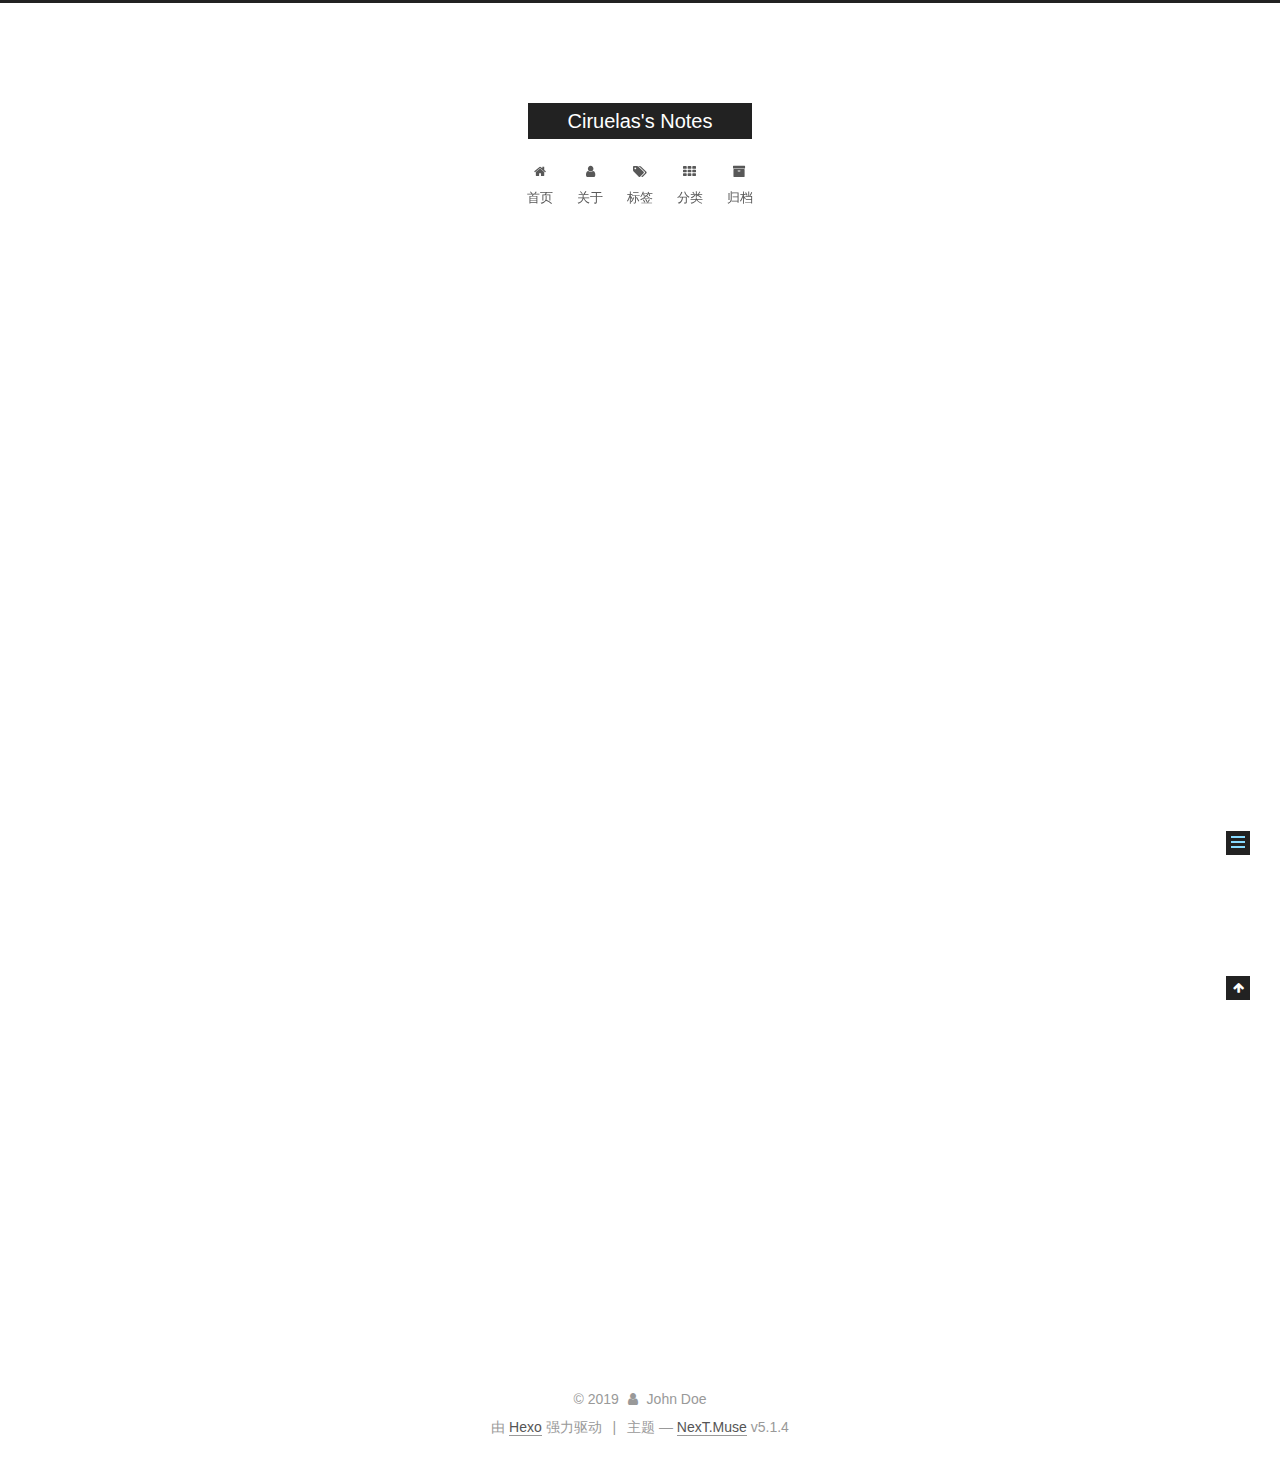
<file: 2019/05/05/hello-world/index.html>
<!DOCTYPE html>



  


<html class="theme-next muse use-motion" lang="zh-Hans">
<head><meta name="generator" content="Hexo 3.8.0">
  <meta charset="UTF-8">
<meta http-equiv="X-UA-Compatible" content="IE=edge">
<meta name="viewport" content="width=device-width, initial-scale=1, maximum-scale=1">
<meta name="theme-color" content="#222">









<meta http-equiv="Cache-Control" content="no-transform">
<meta http-equiv="Cache-Control" content="no-siteapp">
















  
  
  <link href="/lib/fancybox/source/jquery.fancybox.css?v=2.1.5" rel="stylesheet" type="text/css">







<link href="/lib/font-awesome/css/font-awesome.min.css?v=4.6.2" rel="stylesheet" type="text/css">

<link href="/css/main.css?v=5.1.4" rel="stylesheet" type="text/css">


  <link rel="apple-touch-icon" sizes="180x180" href="/images/apple-touch-icon-next.png?v=5.1.4">


  <link rel="icon" type="image/png" sizes="32x32" href="/images/favicon-32x32-next.png?v=5.1.4">


  <link rel="icon" type="image/png" sizes="16x16" href="/images/favicon-16x16-next.png?v=5.1.4">


  <link rel="mask-icon" href="/images/logo.svg?v=5.1.4" color="#222">





  <meta name="keywords" content="Hexo, NexT">










<meta name="description" content="Welcome to Hexo! This is your very first post. Check documentation for more info. If you get any problems when using Hexo, you can find the answer in troubleshooting or you can ask me on GitHub. Quick">
<meta property="og:type" content="article">
<meta property="og:title" content="Hello World">
<meta property="og:url" content="http://yoursite.com/2019/05/05/hello-world/index.html">
<meta property="og:site_name" content="Ciruelas&#39;s Notes">
<meta property="og:description" content="Welcome to Hexo! This is your very first post. Check documentation for more info. If you get any problems when using Hexo, you can find the answer in troubleshooting or you can ask me on GitHub. Quick">
<meta property="og:locale" content="zh-Hans">
<meta property="og:updated_time" content="2019-05-04T17:07:11.343Z">
<meta name="twitter:card" content="summary">
<meta name="twitter:title" content="Hello World">
<meta name="twitter:description" content="Welcome to Hexo! This is your very first post. Check documentation for more info. If you get any problems when using Hexo, you can find the answer in troubleshooting or you can ask me on GitHub. Quick">



<script type="text/javascript" id="hexo.configurations">
  var NexT = window.NexT || {};
  var CONFIG = {
    root: '/',
    scheme: 'Muse',
    version: '5.1.4',
    sidebar: {"position":"left","display":"post","offset":12,"b2t":false,"scrollpercent":false,"onmobile":false},
    fancybox: true,
    tabs: true,
    motion: {"enable":true,"async":false,"transition":{"post_block":"fadeIn","post_header":"slideDownIn","post_body":"slideDownIn","coll_header":"slideLeftIn","sidebar":"slideUpIn"}},
    duoshuo: {
      userId: '0',
      author: '博主'
    },
    algolia: {
      applicationID: '',
      apiKey: '',
      indexName: '',
      hits: {"per_page":10},
      labels: {"input_placeholder":"Search for Posts","hits_empty":"We didn't find any results for the search: ${query}","hits_stats":"${hits} results found in ${time} ms"}
    }
  };
</script>



  <link rel="canonical" href="http://yoursite.com/2019/05/05/hello-world/">





  <title>Hello World | Ciruelas's Notes</title>
  








</head>

<body itemscope itemtype="http://schema.org/WebPage" lang="zh-Hans">

  
  
    
  

  <div class="container sidebar-position-left page-post-detail">
    <div class="headband"></div>

    <header id="header" class="header" itemscope itemtype="http://schema.org/WPHeader">
      <div class="header-inner"><div class="site-brand-wrapper">
  <div class="site-meta ">
    

    <div class="custom-logo-site-title">
      <a href="/" class="brand" rel="start">
        <span class="logo-line-before"><i></i></span>
        <span class="site-title">Ciruelas's Notes</span>
        <span class="logo-line-after"><i></i></span>
      </a>
    </div>
      
        <p class="site-subtitle"></p>
      
  </div>

  <div class="site-nav-toggle">
    <button>
      <span class="btn-bar"></span>
      <span class="btn-bar"></span>
      <span class="btn-bar"></span>
    </button>
  </div>
</div>

<nav class="site-nav">
  

  
    <ul id="menu" class="menu">
      
        
        <li class="menu-item menu-item-home">
          <a href="/" rel="section">
            
              <i class="menu-item-icon fa fa-fw fa-home"></i> <br>
            
            首页
          </a>
        </li>
      
        
        <li class="menu-item menu-item-about">
          <a href="/about/" rel="section">
            
              <i class="menu-item-icon fa fa-fw fa-user"></i> <br>
            
            关于
          </a>
        </li>
      
        
        <li class="menu-item menu-item-tags">
          <a href="/tags/" rel="section">
            
              <i class="menu-item-icon fa fa-fw fa-tags"></i> <br>
            
            标签
          </a>
        </li>
      
        
        <li class="menu-item menu-item-categories">
          <a href="/categories/" rel="section">
            
              <i class="menu-item-icon fa fa-fw fa-th"></i> <br>
            
            分类
          </a>
        </li>
      
        
        <li class="menu-item menu-item-archives">
          <a href="/archives/" rel="section">
            
              <i class="menu-item-icon fa fa-fw fa-archive"></i> <br>
            
            归档
          </a>
        </li>
      

      
    </ul>
  

  
</nav>



 </div>
    </header>

    <main id="main" class="main">
      <div class="main-inner">
        <div class="content-wrap">
          <div id="content" class="content">
            

  <div id="posts" class="posts-expand">
    

  

  
  
  

  <article class="post post-type-normal" itemscope itemtype="http://schema.org/Article">
  
  
  
  <div class="post-block">
    <link itemprop="mainEntityOfPage" href="http://yoursite.com/2019/05/05/hello-world/">

    <span hidden itemprop="author" itemscope itemtype="http://schema.org/Person">
      <meta itemprop="name" content="John Doe">
      <meta itemprop="description" content>
      <meta itemprop="image" content="/images/avatar.gif">
    </span>

    <span hidden itemprop="publisher" itemscope itemtype="http://schema.org/Organization">
      <meta itemprop="name" content="Ciruelas's Notes">
    </span>

    
      <header class="post-header">

        
        
          <h1 class="post-title" itemprop="name headline">Hello World</h1>
        

        <div class="post-meta">
          <span class="post-time">
            
              <span class="post-meta-item-icon">
                <i class="fa fa-calendar-o"></i>
              </span>
              
                <span class="post-meta-item-text">发表于</span>
              
              <time title="创建于" itemprop="dateCreated datePublished" datetime="2019-05-05T01:07:11+08:00">
                2019-05-05
              </time>
            

            

            
          </span>

          

          
            
          

          
          

          

          

          

        </div>
      </header>
    

    
    
    
    <div class="post-body" itemprop="articleBody">

      
      

      
        <p>Welcome to <a href="https://hexo.io/" target="_blank" rel="noopener">Hexo</a>! This is your very first post. Check <a href="https://hexo.io/docs/" target="_blank" rel="noopener">documentation</a> for more info. If you get any problems when using Hexo, you can find the answer in <a href="https://hexo.io/docs/troubleshooting.html" target="_blank" rel="noopener">troubleshooting</a> or you can ask me on <a href="https://github.com/hexojs/hexo/issues" target="_blank" rel="noopener">GitHub</a>.</p>
<h2 id="Quick-Start"><a href="#Quick-Start" class="headerlink" title="Quick Start"></a>Quick Start</h2><h3 id="Create-a-new-post"><a href="#Create-a-new-post" class="headerlink" title="Create a new post"></a>Create a new post</h3><figure class="highlight bash"><table><tr><td class="gutter"><pre><span class="line">1</span><br></pre></td><td class="code"><pre><span class="line">$ hexo new <span class="string">"My New Post"</span></span><br></pre></td></tr></table></figure>
<p>More info: <a href="https://hexo.io/docs/writing.html" target="_blank" rel="noopener">Writing</a></p>
<h3 id="Run-server"><a href="#Run-server" class="headerlink" title="Run server"></a>Run server</h3><figure class="highlight bash"><table><tr><td class="gutter"><pre><span class="line">1</span><br></pre></td><td class="code"><pre><span class="line">$ hexo server</span><br></pre></td></tr></table></figure>
<p>More info: <a href="https://hexo.io/docs/server.html" target="_blank" rel="noopener">Server</a></p>
<h3 id="Generate-static-files"><a href="#Generate-static-files" class="headerlink" title="Generate static files"></a>Generate static files</h3><figure class="highlight bash"><table><tr><td class="gutter"><pre><span class="line">1</span><br></pre></td><td class="code"><pre><span class="line">$ hexo generate</span><br></pre></td></tr></table></figure>
<p>More info: <a href="https://hexo.io/docs/generating.html" target="_blank" rel="noopener">Generating</a></p>
<h3 id="Deploy-to-remote-sites"><a href="#Deploy-to-remote-sites" class="headerlink" title="Deploy to remote sites"></a>Deploy to remote sites</h3><figure class="highlight bash"><table><tr><td class="gutter"><pre><span class="line">1</span><br></pre></td><td class="code"><pre><span class="line">$ hexo deploy</span><br></pre></td></tr></table></figure>
<p>More info: <a href="https://hexo.io/docs/deployment.html" target="_blank" rel="noopener">Deployment</a></p>

      
    </div>
    
    
    

    

    

    

    <footer class="post-footer">
      

      
      
      

      
        <div class="post-nav">
          <div class="post-nav-next post-nav-item">
            
          </div>

          <span class="post-nav-divider"></span>

          <div class="post-nav-prev post-nav-item">
            
              <a href="/2019/05/05/test/" rel="prev" title="test">
                test <i class="fa fa-chevron-right"></i>
              </a>
            
          </div>
        </div>
      

      
      
    </footer>
  </div>
  
  
  
  </article>



    <div class="post-spread">
      
    </div>
  </div>


          </div>
          


          

  



        </div>
        
          
  
  <div class="sidebar-toggle">
    <div class="sidebar-toggle-line-wrap">
      <span class="sidebar-toggle-line sidebar-toggle-line-first"></span>
      <span class="sidebar-toggle-line sidebar-toggle-line-middle"></span>
      <span class="sidebar-toggle-line sidebar-toggle-line-last"></span>
    </div>
  </div>

  <aside id="sidebar" class="sidebar">
    
    <div class="sidebar-inner">

      

      
        <ul class="sidebar-nav motion-element">
          <li class="sidebar-nav-toc sidebar-nav-active" data-target="post-toc-wrap">
            文章目录
          </li>
          <li class="sidebar-nav-overview" data-target="site-overview-wrap">
            站点概览
          </li>
        </ul>
      

      <section class="site-overview-wrap sidebar-panel">
        <div class="site-overview">
          <div class="site-author motion-element" itemprop="author" itemscope itemtype="http://schema.org/Person">
            
              <p class="site-author-name" itemprop="name">John Doe</p>
              <p class="site-description motion-element" itemprop="description"></p>
          </div>

          <nav class="site-state motion-element">

            
              <div class="site-state-item site-state-posts">
              
                <a href="/archives/">
              
                  <span class="site-state-item-count">2</span>
                  <span class="site-state-item-name">日志</span>
                </a>
              </div>
            

            

            

          </nav>

          

          

          
          

          
          

          

        </div>
      </section>

      
      <!--noindex-->
        <section class="post-toc-wrap motion-element sidebar-panel sidebar-panel-active">
          <div class="post-toc">

            
              
            

            
              <div class="post-toc-content"><ol class="nav"><li class="nav-item nav-level-2"><a class="nav-link" href="#Quick-Start"><span class="nav-number">1.</span> <span class="nav-text">Quick Start</span></a><ol class="nav-child"><li class="nav-item nav-level-3"><a class="nav-link" href="#Create-a-new-post"><span class="nav-number">1.1.</span> <span class="nav-text">Create a new post</span></a></li><li class="nav-item nav-level-3"><a class="nav-link" href="#Run-server"><span class="nav-number">1.2.</span> <span class="nav-text">Run server</span></a></li><li class="nav-item nav-level-3"><a class="nav-link" href="#Generate-static-files"><span class="nav-number">1.3.</span> <span class="nav-text">Generate static files</span></a></li><li class="nav-item nav-level-3"><a class="nav-link" href="#Deploy-to-remote-sites"><span class="nav-number">1.4.</span> <span class="nav-text">Deploy to remote sites</span></a></li></ol></li></ol></div>
            

          </div>
        </section>
      <!--/noindex-->
      

      

    </div>
  </aside>


        
      </div>
    </main>

    <footer id="footer" class="footer">
      <div class="footer-inner">
        <div class="copyright">&copy; <span itemprop="copyrightYear">2019</span>
  <span class="with-love">
    <i class="fa fa-user"></i>
  </span>
  <span class="author" itemprop="copyrightHolder">John Doe</span>

  
</div>


  <div class="powered-by">由 <a class="theme-link" target="_blank" href="https://hexo.io">Hexo</a> 强力驱动</div>



  <span class="post-meta-divider">|</span>



  <div class="theme-info">主题 &mdash; <a class="theme-link" target="_blank" href="https://github.com/iissnan/hexo-theme-next">NexT.Muse</a> v5.1.4</div>




        







        
      </div>
    </footer>

    
      <div class="back-to-top">
        <i class="fa fa-arrow-up"></i>
        
      </div>
    

    

  </div>

  

<script type="text/javascript">
  if (Object.prototype.toString.call(window.Promise) !== '[object Function]') {
    window.Promise = null;
  }
</script>









  












  
  
    <script type="text/javascript" src="/lib/jquery/index.js?v=2.1.3"></script>
  

  
  
    <script type="text/javascript" src="/lib/fastclick/lib/fastclick.min.js?v=1.0.6"></script>
  

  
  
    <script type="text/javascript" src="/lib/jquery_lazyload/jquery.lazyload.js?v=1.9.7"></script>
  

  
  
    <script type="text/javascript" src="/lib/velocity/velocity.min.js?v=1.2.1"></script>
  

  
  
    <script type="text/javascript" src="/lib/velocity/velocity.ui.min.js?v=1.2.1"></script>
  

  
  
    <script type="text/javascript" src="/lib/fancybox/source/jquery.fancybox.pack.js?v=2.1.5"></script>
  


  


  <script type="text/javascript" src="/js/src/utils.js?v=5.1.4"></script>

  <script type="text/javascript" src="/js/src/motion.js?v=5.1.4"></script>



  
  

  
  <script type="text/javascript" src="/js/src/scrollspy.js?v=5.1.4"></script>
<script type="text/javascript" src="/js/src/post-details.js?v=5.1.4"></script>



  


  <script type="text/javascript" src="/js/src/bootstrap.js?v=5.1.4"></script>



  


  




	





  





  












  





  

  

  

  
  

  

  

  

</body>
</html>
</file>
<file: css/main.css>
/* normalize.css v3.0.2 | MIT License | git.io/normalize */
html {
  font-family: sans-serif; /* 1 */
  -ms-text-size-adjust: 100%; /* 2 */
  -webkit-text-size-adjust: 100%; /* 2 */
}
body {
  margin: 0;
}
article,
aside,
details,
figcaption,
figure,
footer,
header,
hgroup,
main,
menu,
nav,
section,
summary {
  display: block;
}
audio,
canvas,
progress,
video {
  display: inline-block; /* 1 */
  vertical-align: baseline; /* 2 */
}
audio:not([controls]) {
  display: none;
  height: 0;
}
[hidden],
template {
  display: none;
}
a {
  background-color: transparent;
}
a:active,
a:hover {
  outline: 0;
}
abbr[title] {
  border-bottom: 1px dotted;
}
b,
strong {
  font-weight: bold;
}
dfn {
  font-style: italic;
}
h1 {
  font-size: 2em;
  margin: 0.67em 0;
}
mark {
  background: #ff0;
  color: #000;
}
small {
  font-size: 80%;
}
sub,
sup {
  font-size: 75%;
  line-height: 0;
  position: relative;
  vertical-align: baseline;
}
sup {
  top: -0.5em;
}
sub {
  bottom: -0.25em;
}
img {
  border: 0;
}
svg:not(:root) {
  overflow: hidden;
}
figure {
  margin: 1em 40px;
}
hr {
  -moz-box-sizing: content-box;
  box-sizing: content-box;
  height: 0;
}
pre {
  overflow: auto;
}
code,
kbd,
pre,
samp {
  font-family: monospace, monospace;
  font-size: 1em;
}
button,
input,
optgroup,
select,
textarea {
  color: inherit; /* 1 */
  font: inherit; /* 2 */
  margin: 0; /* 3 */
}
button {
  overflow: visible;
}
button,
select {
  text-transform: none;
}
button,
html input[type="button"],
input[type="reset"],
input[type="submit"] {
  -webkit-appearance: button; /* 2 */
  cursor: pointer; /* 3 */
}
button[disabled],
html input[disabled] {
  cursor: default;
}
button::-moz-focus-inner,
input::-moz-focus-inner {
  border: 0;
  padding: 0;
}
input {
  line-height: normal;
}
input[type="checkbox"],
input[type="radio"] {
  box-sizing: border-box; /* 1 */
  padding: 0; /* 2 */
}
input[type="number"]::-webkit-inner-spin-button,
input[type="number"]::-webkit-outer-spin-button {
  height: auto;
}
input[type="search"] {
  -webkit-appearance: textfield; /* 1 */
  -moz-box-sizing: content-box;
  -webkit-box-sizing: content-box; /* 2 */
  box-sizing: content-box;
}
input[type="search"]::-webkit-search-cancel-button,
input[type="search"]::-webkit-search-decoration {
  -webkit-appearance: none;
}
fieldset {
  border: 1px solid #c0c0c0;
  margin: 0 2px;
  padding: 0.35em 0.625em 0.75em;
}
legend {
  border: 0; /* 1 */
  padding: 0; /* 2 */
}
textarea {
  overflow: auto;
}
optgroup {
  font-weight: bold;
}
table {
  border-collapse: collapse;
  border-spacing: 0;
}
td,
th {
  padding: 0;
}
::selection {
  background: #262a30;
  color: #fff;
}
body {
  position: relative;
  font-family: 'Lato', "PingFang SC", "Microsoft YaHei", sans-serif;
  font-size: 14px;
  line-height: 2;
  color: #555;
  background: #fff;
}
@media (max-width: 767px) {
  body {
    padding-right: 0 !important;
  }
}
@media (min-width: 768px) and (max-width: 991px) {
  body {
    padding-right: 0 !important;
  }
}
@media (min-width: 1600px) {
  body {
    font-size: 16px;
  }
}
h1,
h2,
h3,
h4,
h5,
h6 {
  margin: 0;
  padding: 0;
  font-weight: bold;
  line-height: 1.5;
  font-family: 'Lato', "PingFang SC", "Microsoft YaHei", sans-serif;
}
h2,
h3,
h4,
h5,
h6 {
  margin: 20px 0 15px;
}
h1 {
  font-size: 22px;
}
@media (max-width: 767px) {
  h1 {
    font-size: 18px;
  }
}
h2 {
  font-size: 20px;
}
@media (max-width: 767px) {
  h2 {
    font-size: 16px;
  }
}
h3 {
  font-size: 18px;
}
@media (max-width: 767px) {
  h3 {
    font-size: 14px;
  }
}
h4 {
  font-size: 16px;
}
@media (max-width: 767px) {
  h4 {
    font-size: 12px;
  }
}
h5 {
  font-size: 14px;
}
@media (max-width: 767px) {
  h5 {
    font-size: 10px;
  }
}
h6 {
  font-size: 12px;
}
@media (max-width: 767px) {
  h6 {
    font-size: 8px;
  }
}
p {
  margin: 0 0 20px 0;
}
a {
  color: #555;
  text-decoration: none;
  outline: none;
  border-bottom: 1px solid #999;
  word-wrap: break-word;
}
a:hover {
  color: #222;
  border-bottom-color: #222;
}
blockquote {
  margin: 0;
  padding: 0;
}
img {
  display: block;
  margin: auto;
  max-width: 100%;
  height: auto;
}
hr {
  margin: 40px 0;
  height: 3px;
  border: none;
  background-color: #ddd;
  background-image: repeating-linear-gradient(-45deg, #fff, #fff 4px, transparent 4px, transparent 8px);
}
blockquote {
  padding: 0 15px;
  color: #666;
  border-left: 4px solid #ddd;
}
blockquote cite::before {
  content: "-";
  padding: 0 5px;
}
dt {
  font-weight: 700;
}
dd {
  margin: 0;
  padding: 0;
}
kbd {
  border: 1px solid #ccc;
  border-radius: 0.2em;
  box-shadow: 0.1em 0.1em 0.2em rgba(0,0,0,0.1);
  background-color: #f9f9f9;
  font-family: inherit;
  background-image: -webkit-linear-gradient(top, #eee, #fff, #eee);
  padding: 0.1em 0.3em;
  white-space: nowrap;
}
.text-left {
  text-align: left;
}
.text-center {
  text-align: center;
}
.text-right {
  text-align: right;
}
.text-justify {
  text-align: justify;
}
.text-nowrap {
  white-space: nowrap;
}
.text-lowercase {
  text-transform: lowercase;
}
.text-uppercase {
  text-transform: uppercase;
}
.text-capitalize {
  text-transform: capitalize;
}
.center-block {
  display: block;
  margin-left: auto;
  margin-right: auto;
}
.clearfix:before,
.clearfix:after {
  content: " ";
  display: table;
}
.clearfix:after {
  clear: both;
}
.pullquote {
  width: 45%;
}
.pullquote.left {
  float: left;
  margin-left: 5px;
  margin-right: 10px;
}
.pullquote.right {
  float: right;
  margin-left: 10px;
  margin-right: 5px;
}
.affix.affix.affix {
  position: fixed;
}
.translation {
  margin-top: -20px;
  font-size: 14px;
  color: #999;
}
.scrollbar-measure {
  width: 100px;
  height: 100px;
  overflow: scroll;
  position: absolute;
  top: -9999px;
}
.use-motion .motion-element {
  opacity: 0;
}
table {
  margin: 20px 0;
  width: 100%;
  border-collapse: collapse;
  border-spacing: 0;
  border: 1px solid #ddd;
  font-size: 14px;
  table-layout: fixed;
  word-wrap: break-all;
}
table>tbody>tr:nth-of-type(odd) {
  background-color: #f9f9f9;
}
table>tbody>tr:hover {
  background-color: #f5f5f5;
}
caption,
th,
td {
  padding: 8px;
  text-align: left;
  vertical-align: middle;
  font-weight: normal;
}
th,
td {
  border-bottom: 3px solid #ddd;
  border-right: 1px solid #eee;
}
th {
  padding-bottom: 10px;
  font-weight: 700;
}
td {
  border-bottom-width: 1px;
}
html,
body {
  height: 100%;
}
.container {
  position: relative;
  min-height: 100%;
}
.header-inner {
  margin: 0 auto;
  padding: 100px 0 70px;
  width: 700px;
}
@media (min-width: 1600px) {
  .container .header-inner {
    width: 900px;
  }
}
.main {
  padding-bottom: 150px;
}
.main-inner {
  margin: 0 auto;
  width: 700px;
}
@media (min-width: 1600px) {
  .container .main-inner {
    width: 900px;
  }
}
.footer {
  position: absolute;
  left: 0;
  bottom: 0;
  width: 100%;
  min-height: 50px;
}
.footer-inner {
  box-sizing: border-box;
  margin: 20px auto;
  width: 700px;
}
@media (min-width: 1600px) {
  .container .footer-inner {
    width: 900px;
  }
}
pre,
.highlight {
  overflow: auto;
  margin: 20px 0;
  padding: 0;
  font-size: 13px;
  color: #4d4d4c;
  background: #f7f7f7;
  line-height: 1.6;
}
pre,
code {
  font-family: consolas, Menlo, "PingFang SC", "Microsoft YaHei", monospace;
}
code {
  padding: 2px 4px;
  word-wrap: break-word;
  color: #555;
  background: #eee;
  border-radius: 3px;
  font-size: 13px;
}
pre {
  padding: 10px;
}
pre code {
  padding: 0;
  color: #4d4d4c;
  background: none;
  text-shadow: none;
}
.highlight {
  border-radius: 1px;
}
.highlight pre {
  border: none;
  margin: 0;
  padding: 10px 0;
}
.highlight table {
  margin: 0;
  width: auto;
  border: none;
}
.highlight td {
  border: none;
  padding: 0;
}
.highlight figcaption {
  font-size: 1em;
  color: #4d4d4c;
  line-height: 1em;
  margin-bottom: 1em;
}
.highlight figcaption:before,
.highlight figcaption:after {
  content: " ";
  display: table;
}
.highlight figcaption:after {
  clear: both;
}
.highlight figcaption a {
  float: right;
  color: #4d4d4c;
}
.highlight figcaption a:hover {
  border-bottom-color: #4d4d4c;
}
.highlight .gutter pre {
  padding-left: 10px;
  padding-right: 10px;
  color: #869194;
  text-align: right;
  background-color: #eff2f3;
}
.highlight .code pre {
  width: 100%;
  padding-left: 10px;
  padding-right: 10px;
  background-color: #f7f7f7;
}
.highlight .line {
  height: 20px;
}
.gutter {
  -webkit-user-select: none;
  -moz-user-select: none;
  -ms-user-select: none;
  user-select: none;
}
.gist table {
  width: auto;
}
.gist table td {
  border: none;
}
pre .deletion {
  background: #fdd;
}
pre .addition {
  background: #dfd;
}
pre .meta {
  color: #8959a8;
}
pre .comment {
  color: #8e908c;
}
pre .variable,
pre .attribute,
pre .tag,
pre .regexp,
pre .ruby .constant,
pre .xml .tag .title,
pre .xml .pi,
pre .xml .doctype,
pre .html .doctype,
pre .css .id,
pre .css .class,
pre .css .pseudo {
  color: #c82829;
}
pre .number,
pre .preprocessor,
pre .built_in,
pre .literal,
pre .params,
pre .constant,
pre .command {
  color: #f5871f;
}
pre .ruby .class .title,
pre .css .rules .attribute,
pre .string,
pre .value,
pre .inheritance,
pre .header,
pre .ruby .symbol,
pre .xml .cdata,
pre .special,
pre .number,
pre .formula {
  color: #718c00;
}
pre .title,
pre .css .hexcolor {
  color: #3e999f;
}
pre .function,
pre .python .decorator,
pre .python .title,
pre .ruby .function .title,
pre .ruby .title .keyword,
pre .perl .sub,
pre .javascript .title,
pre .coffeescript .title {
  color: #4271ae;
}
pre .keyword,
pre .javascript .function {
  color: #8959a8;
}
.full-image.full-image.full-image.full-image {
  border: none;
  max-width: 100%;
  width: auto;
  margin: 20px auto 25px;
}
@media (min-width: 992px) {
  .full-image.full-image.full-image.full-image {
    max-width: none;
    width: 110%;
    margin: 25px -5%;
  }
}
.blockquote-center,
.page-home .post-type-quote blockquote,
.page-post-detail .post-type-quote blockquote {
  position: relative;
  margin: 40px 0;
  padding: 0;
  border-left: none;
  text-align: center;
}
.blockquote-center::before,
.page-home .post-type-quote blockquote::before,
.page-post-detail .post-type-quote blockquote::before,
.blockquote-center::after,
.page-home .post-type-quote blockquote::after,
.page-post-detail .post-type-quote blockquote::after {
  position: absolute;
  content: ' ';
  display: block;
  width: 100%;
  height: 24px;
  opacity: 0.2;
  background-repeat: no-repeat;
  background-position: 0 -6px;
  background-size: 22px 22px;
}
.blockquote-center::before,
.page-home .post-type-quote blockquote::before,
.page-post-detail .post-type-quote blockquote::before {
  top: -20px;
  background-image: url("../images/quote-l.svg");
  border-top: 1px solid #ccc;
}
.blockquote-center::after,
.page-home .post-type-quote blockquote::after,
.page-post-detail .post-type-quote blockquote::after {
  bottom: -20px;
  background-image: url("../images/quote-r.svg");
  border-bottom: 1px solid #ccc;
  background-position: 100% 8px;
}
.blockquote-center p,
.page-home .post-type-quote blockquote p,
.page-post-detail .post-type-quote blockquote p,
.blockquote-center div,
.page-home .post-type-quote blockquote div,
.page-post-detail .post-type-quote blockquote div {
  text-align: center;
}
.post .post-body .group-picture img {
  box-sizing: border-box;
  padding: 0 3px;
  border: none;
}
.post .group-picture-row {
  overflow: hidden;
  margin-top: 6px;
}
.post .group-picture-row:first-child {
  margin-top: 0;
}
.post .group-picture-column {
  float: left;
}
.page-post-detail .post-body .group-picture-column {
  float: none;
  margin-top: 10px;
  width: auto !important;
}
.page-post-detail .post-body .group-picture-column img {
  margin: 0 auto;
}
.page-archive .group-picture-container {
  overflow: hidden;
}
.page-archive .group-picture-row {
  float: left;
}
.page-archive .group-picture-row:first-child {
  margin-top: 6px;
}
.page-archive .group-picture-column {
  max-width: 150px;
  max-height: 150px;
}
.post-body .note {
  position: relative;
  padding: 15px;
  margin-bottom: 20px;
  border: 1px solid #eee;
  border-left-width: 5px;
  border-radius: 3px;
}
.post-body .note h2,
.post-body .note h3,
.post-body .note h4,
.post-body .note h5,
.post-body .note h6 {
  margin-top: 0;
  margin-bottom: 0;
  border-bottom: initial;
  padding-top: 0 !important;
}
.post-body .note p:first-child,
.post-body .note ul:first-child,
.post-body .note ol:first-child,
.post-body .note table:first-child,
.post-body .note pre:first-child,
.post-body .note blockquote:first-child {
  margin-top: 0;
}
.post-body .note p:last-child,
.post-body .note ul:last-child,
.post-body .note ol:last-child,
.post-body .note table:last-child,
.post-body .note pre:last-child,
.post-body .note blockquote:last-child {
  margin-bottom: 0;
}
.post-body .note.default {
  border-left-color: #777;
}
.post-body .note.default h2,
.post-body .note.default h3,
.post-body .note.default h4,
.post-body .note.default h5,
.post-body .note.default h6 {
  color: #777;
}
.post-body .note.primary {
  border-left-color: #6f42c1;
}
.post-body .note.primary h2,
.post-body .note.primary h3,
.post-body .note.primary h4,
.post-body .note.primary h5,
.post-body .note.primary h6 {
  color: #6f42c1;
}
.post-body .note.info {
  border-left-color: #428bca;
}
.post-body .note.info h2,
.post-body .note.info h3,
.post-body .note.info h4,
.post-body .note.info h5,
.post-body .note.info h6 {
  color: #428bca;
}
.post-body .note.success {
  border-left-color: #5cb85c;
}
.post-body .note.success h2,
.post-body .note.success h3,
.post-body .note.success h4,
.post-body .note.success h5,
.post-body .note.success h6 {
  color: #5cb85c;
}
.post-body .note.warning {
  border-left-color: #f0ad4e;
}
.post-body .note.warning h2,
.post-body .note.warning h3,
.post-body .note.warning h4,
.post-body .note.warning h5,
.post-body .note.warning h6 {
  color: #f0ad4e;
}
.post-body .note.danger {
  border-left-color: #d9534f;
}
.post-body .note.danger h2,
.post-body .note.danger h3,
.post-body .note.danger h4,
.post-body .note.danger h5,
.post-body .note.danger h6 {
  color: #d9534f;
}
.post-body .label {
  display: inline;
  padding: 0 2px;
  white-space: nowrap;
}
.post-body .label.default {
  background-color: #f0f0f0;
}
.post-body .label.primary {
  background-color: #efe6f7;
}
.post-body .label.info {
  background-color: #e5f2f8;
}
.post-body .label.success {
  background-color: #e7f4e9;
}
.post-body .label.warning {
  background-color: #fcf6e1;
}
.post-body .label.danger {
  background-color: #fae8eb;
}
.post-body .tabs {
  position: relative;
  display: block;
  margin-bottom: 20px;
  padding-top: 10px;
}
.post-body .tabs ul.nav-tabs {
  margin: 0;
  padding: 0;
  display: flex;
  margin-bottom: -1px;
}
@media (max-width: 413px) {
  .post-body .tabs ul.nav-tabs {
    display: block;
    margin-bottom: 5px;
  }
}
.post-body .tabs ul.nav-tabs li.tab {
  list-style-type: none !important;
  margin: 0 0.25em 0 0;
  border-top: 3px solid transparent;
  border-left: 1px solid transparent;
  border-right: 1px solid transparent;
}
@media (max-width: 413px) {
  .post-body .tabs ul.nav-tabs li.tab {
    margin: initial;
    border-top: 1px solid transparent;
    border-left: 3px solid transparent;
    border-right: 1px solid transparent;
    border-bottom: 1px solid transparent;
  }
}
.post-body .tabs ul.nav-tabs li.tab a {
  outline: 0;
  border-bottom: initial;
  display: block;
  line-height: 1.8em;
  padding: 0.25em 0.75em;
  transition-duration: 0.2s;
  transition-timing-function: ease-out;
  transition-delay: 0s;
}
.post-body .tabs ul.nav-tabs li.tab a i {
  width: 1.285714285714286em;
}
.post-body .tabs ul.nav-tabs li.tab.active {
  border-top: 3px solid #fc6423;
  border-left: 1px solid #ddd;
  border-right: 1px solid #ddd;
  background-color: #fff;
}
@media (max-width: 413px) {
  .post-body .tabs ul.nav-tabs li.tab.active {
    border-top: 1px solid #ddd;
    border-left: 3px solid #fc6423;
    border-right: 1px solid #ddd;
    border-bottom: 1px solid #ddd;
  }
}
.post-body .tabs ul.nav-tabs li.tab.active a {
  cursor: default;
  color: #555;
}
.post-body .tabs .tab-content {
  background-color: #fff;
}
.post-body .tabs .tab-content .tab-pane {
  border: 1px solid #ddd;
  padding: 20px 20px 0 20px;
}
.post-body .tabs .tab-content .tab-pane:not(.active) {
  display: none !important;
}
.post-body .tabs .tab-content .tab-pane.active {
  display: block !important;
}
.btn {
  display: inline-block;
  padding: 0 20px;
  font-size: 14px;
  color: #fff;
  background: #222;
  border: 2px solid #222;
  text-decoration: none;
  border-radius: 0;
  transition-property: background-color;
  transition-duration: 0.2s;
  transition-timing-function: ease-in-out;
  transition-delay: 0s;
  line-height: 2;
}
.btn:hover {
  border-color: #222;
  color: #222;
  background: #fff;
}
.btn +.btn {
  margin: 0 0 8px 8px;
}
.btn .fa-fw {
  width: 1.285714285714286em;
  text-align: left;
}
.btn-bar {
  display: block;
  width: 22px;
  height: 2px;
  background: #555;
  border-radius: 1px;
}
.btn-bar+.btn-bar {
  margin-top: 4px;
}
.pagination {
  margin: 120px 0 40px;
  text-align: center;
  border-top: 1px solid #eee;
}
.page-number-basic,
.pagination .prev,
.pagination .next,
.pagination .page-number,
.pagination .space {
  display: inline-block;
  position: relative;
  top: -1px;
  margin: 0 10px;
  padding: 0 11px;
}
@media (max-width: 767px) {
  .page-number-basic,
  .pagination .prev,
  .pagination .next,
  .pagination .page-number,
  .pagination .space {
    margin: 0 5px;
  }
}
.pagination .prev,
.pagination .next,
.pagination .page-number {
  border-bottom: 0;
  border-top: 1px solid #eee;
  transition-property: border-color;
  transition-duration: 0.2s;
  transition-timing-function: ease-in-out;
  transition-delay: 0s;
}
.pagination .prev:hover,
.pagination .next:hover,
.pagination .page-number:hover {
  border-top-color: #222;
}
.pagination .space {
  padding: 0;
  margin: 0;
}
.pagination .prev {
  margin-left: 0;
}
.pagination .next {
  margin-right: 0;
}
.pagination .page-number.current {
  color: #fff;
  background: #ccc;
  border-top-color: #ccc;
}
@media (max-width: 767px) {
  .pagination {
    border-top: none;
  }
  .pagination .prev,
  .pagination .next,
  .pagination .page-number {
    margin-bottom: 10px;
    border-top: 0;
    border-bottom: 1px solid #eee;
    padding: 0 10px;
  }
  .pagination .prev:hover,
  .pagination .next:hover,
  .pagination .page-number:hover {
    border-bottom-color: #222;
  }
}
.comments {
  margin: 60px 20px 0;
}
.tag-cloud {
  text-align: center;
}
.tag-cloud a {
  display: inline-block;
  margin: 10px;
}
.back-to-top {
  box-sizing: border-box;
  position: fixed;
  bottom: -100px;
  right: 30px;
  z-index: 1050;
  padding: 0 6px;
  width: 24px;
  background: #222;
  font-size: 12px;
  opacity: 1;
  color: #fff;
  cursor: pointer;
  text-align: center;
  -webkit-transform: translateZ(0);
  transition-property: bottom;
  transition-duration: 0.2s;
  transition-timing-function: ease-in-out;
  transition-delay: 0s;
}
@media (min-width: 768px) and (max-width: 991px) {
  .back-to-top {
    display: none !important;
  }
}
@media (max-width: 767px) {
  .back-to-top {
    display: none !important;
  }
}
.back-to-top.back-to-top-on {
  bottom: 19px;
}
.header {
  background: transparent;
}
.header-inner {
  position: relative;
}
.headband {
  height: 3px;
  background: #222;
}
.site-meta {
  margin: 0;
  text-align: center;
}
@media (max-width: 767px) {
  .site-meta {
    text-align: center;
  }
}
.brand {
  position: relative;
  display: inline-block;
  padding: 0 40px;
  color: #fff;
  background: #222;
  border-bottom: none;
}
.brand:hover {
  color: #fff;
}
.logo {
  display: inline-block;
  margin-right: 5px;
  line-height: 36px;
  vertical-align: top;
}
.site-title {
  display: inline-block;
  vertical-align: top;
  line-height: 36px;
  font-size: 20px;
  font-weight: normal;
  font-family: 'Lato', "PingFang SC", "Microsoft YaHei", sans-serif;
}
.site-subtitle {
  margin-top: 10px;
  font-size: 13px;
  color: #999;
}
.use-motion .brand {
  opacity: 0;
}
.use-motion .logo,
.use-motion .site-title,
.use-motion .site-subtitle {
  opacity: 0;
  position: relative;
  top: -10px;
}
.site-nav-toggle {
  display: none;
  position: absolute;
  top: 10px;
  left: 10px;
}
@media (max-width: 767px) {
  .site-nav-toggle {
    display: block;
  }
}
.site-nav-toggle button {
  margin-top: 2px;
  padding: 9px 10px;
  background: transparent;
  border: none;
}
@media (max-width: 767px) {
  .site-nav {
    display: none;
    margin: 0 -10px;
    padding: 0 10px;
    clear: both;
    border-top: 1px solid #ddd;
  }
}
@media (min-width: 768px) and (max-width: 991px) {
  .site-nav {
    display: block !important;
  }
}
@media (min-width: 992px) {
  .site-nav {
    display: block !important;
  }
}
.menu {
  margin-top: 20px;
  padding-left: 0;
  text-align: center;
}
.menu .menu-item {
  display: inline-block;
  margin: 0 10px;
  list-style: none;
}
@media screen and (max-width: 767px) {
  .menu .menu-item {
    margin-top: 10px;
  }
}
.menu .menu-item a {
  display: block;
  font-size: 13px;
  line-height: inherit;
  border-bottom: 1px solid transparent;
  transition-property: border-color;
  transition-duration: 0.2s;
  transition-timing-function: ease-in-out;
  transition-delay: 0s;
}
.menu .menu-item a:hover {
  border-bottom-color: #222;
}
.menu .menu-item .fa {
  margin-right: 5px;
}
.use-motion .menu-item {
  opacity: 0;
}
.post-body {
  font-family: 'Lato', "PingFang SC", "Microsoft YaHei", sans-serif;
}
@media (max-width: 767px) {
  .post-body {
    word-break: break-word;
  }
}
.post-body .fancybox img {
  display: block !important;
  margin: 0 auto;
  cursor: pointer;
  cursor: zoom-in;
  cursor: -webkit-zoom-in;
}
.post-body .image-caption,
.post-body .figure .caption {
  margin: -20px auto 15px;
  text-align: center;
  font-size: 14px;
  color: #999;
  font-weight: bold;
  line-height: 1;
}
.post-sticky-flag {
  display: inline-block;
  font-size: 16px;
  -ms-transform: rotate(30deg);
  -webkit-transform: rotate(30deg);
  -moz-transform: rotate(30deg);
  -ms-transform: rotate(30deg);
  -o-transform: rotate(30deg);
  transform: rotate(30deg);
}
.use-motion .post-block,
.use-motion .pagination,
.use-motion .comments {
  opacity: 0;
}
.use-motion .post-header {
  opacity: 0;
}
.use-motion .post-body {
  opacity: 0;
}
.use-motion .collection-title {
  opacity: 0;
}
.posts-expand {
  padding-top: 40px;
}
@media (max-width: 767px) {
  .posts-expand {
    margin: 0 20px;
  }
  .post-body pre .gutter pre {
    padding-right: 10px;
  }
  .post-body .highlight {
    margin-left: 0px;
    margin-right: 0px;
    padding: 0;
  }
  .post-body .highlight .gutter pre {
    padding-right: 10px;
  }
}
@media (min-width: 992px) {
  .posts-expand .post-body {
    text-align: justify;
  }
}
.posts-expand .post-body h2,
.posts-expand .post-body h3,
.posts-expand .post-body h4,
.posts-expand .post-body h5,
.posts-expand .post-body h6 {
  padding-top: 10px;
}
.posts-expand .post-body h2 .header-anchor,
.posts-expand .post-body h3 .header-anchor,
.posts-expand .post-body h4 .header-anchor,
.posts-expand .post-body h5 .header-anchor,
.posts-expand .post-body h6 .header-anchor {
  float: right;
  margin-left: 10px;
  color: #ccc;
  border-bottom-style: none;
  visibility: hidden;
}
.posts-expand .post-body h2 .header-anchor:hover,
.posts-expand .post-body h3 .header-anchor:hover,
.posts-expand .post-body h4 .header-anchor:hover,
.posts-expand .post-body h5 .header-anchor:hover,
.posts-expand .post-body h6 .header-anchor:hover {
  color: inherit;
}
.posts-expand .post-body h2:hover .header-anchor,
.posts-expand .post-body h3:hover .header-anchor,
.posts-expand .post-body h4:hover .header-anchor,
.posts-expand .post-body h5:hover .header-anchor,
.posts-expand .post-body h6:hover .header-anchor {
  visibility: visible;
}
.posts-expand .post-body ul li {
  list-style: circle;
}
.posts-expand .post-body img {
  box-sizing: border-box;
  margin: auto;
  padding: 3px;
  border: 1px solid #ddd;
}
.posts-expand .post-body .fancybox img {
  margin: 0 auto 25px;
}
@media (max-width: 767px) {
  .posts-collapse {
    margin: 0 20px;
  }
  .posts-collapse .post-title,
  .posts-collapse .post-meta {
    display: block;
    width: auto;
    text-align: left;
  }
}
.posts-collapse {
  position: relative;
  z-index: 1010;
  margin-left: 55px;
}
.posts-collapse::after {
  content: " ";
  position: absolute;
  top: 20px;
  left: 0;
  margin-left: -2px;
  width: 4px;
  height: 100%;
  background: #f5f5f5;
  z-index: -1;
}
@media (max-width: 767px) {
  .posts-collapse {
    margin: 0 20px;
  }
}
.posts-collapse .collection-title {
  position: relative;
  margin: 60px 0;
}
.posts-collapse .collection-title h1,
.posts-collapse .collection-title h2 {
  margin-left: 20px;
}
.posts-collapse .collection-title small {
  color: #bbb;
  margin-left: 5px;
}
.posts-collapse .collection-title::before {
  content: " ";
  position: absolute;
  left: 0;
  top: 50%;
  margin-left: -4px;
  margin-top: -4px;
  width: 8px;
  height: 8px;
  background: #bbb;
  border-radius: 50%;
}
.posts-collapse .post {
  margin: 30px 0;
}
.posts-collapse .post-header {
  position: relative;
  transition-duration: 0.2s;
  transition-timing-function: ease-in-out;
  transition-delay: 0s;
  transition-property: border;
  border-bottom: 1px dashed #ccc;
}
.posts-collapse .post-header::before {
  content: " ";
  position: absolute;
  left: 0;
  top: 12px;
  width: 6px;
  height: 6px;
  margin-left: -4px;
  background: #bbb;
  border-radius: 50%;
  border: 1px solid #fff;
  transition-duration: 0.2s;
  transition-timing-function: ease-in-out;
  transition-delay: 0s;
  transition-property: background;
}
.posts-collapse .post-header:hover {
  border-bottom-color: #666;
}
.posts-collapse .post-header:hover::before {
  background: #222;
}
.posts-collapse .post-meta {
  position: absolute;
  font-size: 12px;
  left: 20px;
  top: 5px;
}
.posts-collapse .post-comments-count {
  display: none;
}
.posts-collapse .post-title {
  margin-left: 60px;
  font-size: 16px;
  font-weight: normal;
  line-height: inherit;
}
.posts-collapse .post-title::after {
  margin-left: 3px;
  opacity: 0.6;
}
.posts-collapse .post-title a {
  color: #666;
  border-bottom: none;
}
.page-home .post-type-quote .post-header,
.page-post-detail .post-type-quote .post-header,
.page-home .post-type-quote .post-tags,
.page-post-detail .post-type-quote .post-tags {
  display: none;
}
.posts-expand .post-title {
  text-align: center;
  word-break: break-word;
  font-weight: 400;
}
.posts-expand .post-title-link {
  display: inline-block;
  position: relative;
  color: #555;
  border-bottom: none;
  line-height: 1.2;
  vertical-align: top;
}
.posts-expand .post-title-link::before {
  content: "";
  position: absolute;
  width: 100%;
  height: 2px;
  bottom: 0;
  left: 0;
  background-color: #000;
  visibility: hidden;
  -webkit-transform: scaleX(0);
  -moz-transform: scaleX(0);
  -ms-transform: scaleX(0);
  -o-transform: scaleX(0);
  transform: scaleX(0);
  transition-duration: 0.2s;
  transition-timing-function: ease-in-out;
  transition-delay: 0s;
}
.posts-expand .post-title-link:hover::before {
  visibility: visible;
  -webkit-transform: scaleX(1);
  -moz-transform: scaleX(1);
  -ms-transform: scaleX(1);
  -o-transform: scaleX(1);
  transform: scaleX(1);
}
.posts-expand .post-title-link .fa {
  font-size: 16px;
}
.posts-expand .post-meta {
  margin: 3px 0 60px 0;
  color: #999;
  font-family: 'Lato', "PingFang SC", "Microsoft YaHei", sans-serif;
  font-size: 12px;
  text-align: center;
}
.posts-expand .post-meta .post-category-list {
  display: inline-block;
  margin: 0;
  padding: 3px;
}
.posts-expand .post-meta .post-category-list-link {
  color: #999;
}
.posts-expand .post-meta .post-description {
  font-size: 14px;
  margin-top: 2px;
}
.post-meta-divider {
  margin: 0 0.5em;
}
.post-meta-item-icon {
  margin-right: 3px;
}
@media (min-width: 768px) and (max-width: 991px) {
  .post-meta-item-icon {
    display: inline-block;
  }
}
@media (max-width: 767px) {
  .post-meta-item-icon {
    display: inline-block;
  }
}
@media (min-width: 768px) and (max-width: 991px) {
  .post-meta-item-text {
    display: none;
  }
}
@media (max-width: 767px) {
  .post-meta-item-text {
    display: none;
  }
}
@media (max-width: 767px) {
  .posts-expand .post-comments-count {
    display: none;
  }
}
.post-button {
  margin-top: 40px;
}
.posts-expand .post-tags {
  margin-top: 40px;
  text-align: center;
}
.posts-expand .post-tags a {
  display: inline-block;
  margin-right: 10px;
  font-size: 13px;
}
.post-nav {
  display: table;
  margin-top: 15px;
  width: 100%;
  border-top: 1px solid #eee;
}
.post-nav-divider {
  display: table-cell;
  width: 10%;
}
.post-nav-item {
  display: table-cell;
  padding: 10px 0 0 0;
  width: 45%;
  vertical-align: top;
}
.post-nav-item a {
  position: relative;
  display: block;
  line-height: 25px;
  font-size: 14px;
  color: #555;
  border-bottom: none;
}
.post-nav-item a:hover {
  color: #222;
  border-bottom: none;
}
.post-nav-item a:active {
  top: 2px;
}
.post-nav-item .fa {
  position: absolute;
  top: 8px;
  left: 0;
  font-size: 12px;
}
.post-nav-next a {
  padding-left: 15px;
}
.post-nav-prev {
  text-align: right;
}
.post-nav-prev a {
  padding-right: 15px;
}
.post-nav-prev .fa {
  right: 0;
  left: auto;
}
.posts-expand .post-eof {
  display: block;
  margin: 80px auto 60px;
  width: 8%;
  height: 1px;
  background: #ccc;
  text-align: center;
}
.post:last-child .post-eof.post-eof.post-eof {
  display: none;
}
.post-gallery {
  display: table;
  table-layout: fixed;
  width: 100%;
  border-collapse: separate;
}
.post-gallery-row {
  display: table-row;
}
.post-gallery .post-gallery-img {
  display: table-cell;
  text-align: center;
  vertical-align: middle;
  border: none;
}
.post-gallery .post-gallery-img img {
  max-width: 100%;
  max-height: 100%;
  border: none;
}
.fancybox-close,
.fancybox-close:hover {
  border: none;
}
.rtl.post-body p,
.rtl.post-body a,
.rtl.post-body h1,
.rtl.post-body h2,
.rtl.post-body h3,
.rtl.post-body h4,
.rtl.post-body h5,
.rtl.post-body h6,
.rtl.post-body li,
.rtl.post-body ul,
.rtl.post-body ol {
  direction: rtl;
  font-family: UKIJ Ekran;
}
.rtl.post-title {
  font-family: UKIJ Ekran;
}
.sidebar {
  position: fixed;
  right: 0;
  top: 0;
  bottom: 0;
  width: 0;
  z-index: 1040;
  box-shadow: inset 0 2px 6px #000;
  background: #222;
  -webkit-transform: translateZ(0);
}
.sidebar a {
  color: #999;
  border-bottom-color: #555;
}
.sidebar a:hover {
  color: #eee;
}
@media (min-width: 768px) and (max-width: 991px) {
  .sidebar {
    display: none !important;
  }
}
@media (max-width: 767px) {
  .sidebar {
    display: none !important;
  }
}
.sidebar-inner {
  position: relative;
  padding: 20px 10px;
  color: #999;
  text-align: center;
}
.site-overview-wrap {
  overflow: hidden;
}
.site-overview {
  overflow-y: auto;
  overflow-x: hidden;
}
.sidebar-toggle {
  position: fixed;
  right: 30px;
  bottom: 45px;
  width: 14px;
  height: 14px;
  padding: 5px;
  background: #222;
  line-height: 0;
  z-index: 1050;
  cursor: pointer;
  -webkit-transform: translateZ(0);
}
@media (min-width: 768px) and (max-width: 991px) {
  .sidebar-toggle {
    display: none !important;
  }
}
@media (max-width: 767px) {
  .sidebar-toggle {
    display: none !important;
  }
}
.sidebar-toggle-line {
  position: relative;
  display: inline-block;
  vertical-align: top;
  height: 2px;
  width: 100%;
  background: #fff;
  margin-top: 3px;
}
.sidebar-toggle-line:first-child {
  margin-top: 0;
}
.site-author-image {
  display: block;
  margin: 0 auto;
  padding: 2px;
  max-width: 96px;
  height: auto;
  border: 2px solid #333;
}
.site-author-name {
  margin: 5px 0 0;
  text-align: center;
  color: #f5f5f5;
  font-weight: normal;
}
.site-description {
  margin-top: 5px;
  text-align: center;
  font-size: 14px;
  color: #999;
}
.site-state {
  overflow: hidden;
  line-height: 1.4;
  white-space: nowrap;
  text-align: center;
}
.site-state-item {
  display: inline-block;
  padding: 0 15px;
  border-left: 1px solid #333;
}
.site-state-item:first-child {
  border-left: none;
}
.site-state-item a {
  border-bottom: none;
}
.site-state-item-count {
  display: block;
  text-align: center;
  color: inherit;
  font-weight: 600;
  font-size: 18px;
}
.site-state-item-name {
  font-size: 13px;
  color: inherit;
}
.feed-link {
  margin-top: 20px;
}
.feed-link a {
  display: inline-block;
  padding: 0 15px;
  color: #fc6423;
  border: 1px solid #fc6423;
  border-radius: 4px;
}
.feed-link a i {
  color: #fc6423;
  font-size: 14px;
}
.feed-link a:hover {
  color: #fff;
  background: #fc6423;
}
.feed-link a:hover i {
  color: #fff;
}
.links-of-author {
  margin-top: 20px;
}
.links-of-author a {
  display: inline-block;
  vertical-align: middle;
  margin-right: 10px;
  margin-bottom: 10px;
  border-bottom-color: #555;
  font-size: 13px;
}
.links-of-author a:before {
  display: inline-block;
  vertical-align: middle;
  margin-right: 3px;
  content: " ";
  width: 4px;
  height: 4px;
  border-radius: 50%;
  background: #6bff98;
}
.links-of-blogroll {
  font-size: 13px;
}
.links-of-blogroll-title {
  margin-top: 20px;
  font-size: 14px;
  font-weight: 600;
}
.links-of-blogroll-list {
  margin: 0;
  padding: 0;
  list-style: none;
}
.links-of-blogroll-item {
  padding: 2px 10px;
}
.links-of-blogroll-item a {
  max-width: 280px;
  box-sizing: border-box;
  display: inline-block;
  overflow: hidden;
  white-space: nowrap;
  text-overflow: ellipsis;
}
.sidebar-nav {
  margin: 0 0 20px;
  padding-left: 0;
}
.sidebar-nav li {
  display: inline-block;
  cursor: pointer;
  border-bottom: 1px solid transparent;
  font-size: 14px;
  color: #555;
}
.sidebar-nav li:hover {
  color: #f5f5f5;
}
.page-post-detail .sidebar-nav-toc {
  padding: 0 5px;
}
.page-post-detail .sidebar-nav-overview {
  margin-left: 10px;
}
.sidebar-nav .sidebar-nav-active {
  color: #87daff;
  border-bottom-color: #87daff;
}
.sidebar-nav .sidebar-nav-active:hover {
  color: #87daff;
}
.sidebar-panel {
  display: none;
}
.sidebar-panel-active {
  display: block;
}
.post-toc-empty {
  font-size: 14px;
  color: #666;
}
.post-toc-wrap {
  overflow: hidden;
}
.post-toc {
  overflow: auto;
}
.post-toc ol {
  margin: 0;
  padding: 0 2px 5px 10px;
  text-align: left;
  list-style: none;
  font-size: 14px;
}
.post-toc ol > ol {
  padding-left: 0;
}
.post-toc ol a {
  transition-duration: 0.2s;
  transition-timing-function: ease-in-out;
  transition-delay: 0s;
  transition-property: all;
  color: #999;
  border-bottom-color: #555;
}
.post-toc ol a:hover {
  color: #ccc;
  border-bottom-color: #ccc;
}
.post-toc .nav-item {
  overflow: hidden;
  text-overflow: ellipsis;
  text-align: justify;
  white-space: nowrap;
  line-height: 1.8;
}
.post-toc .nav .nav-child {
  display: none;
}
.post-toc .nav .active > .nav-child {
  display: block;
}
.post-toc .nav .active-current > .nav-child {
  display: block;
}
.post-toc .nav .active-current > .nav-child > .nav-item {
  display: block;
}
.post-toc .nav .active > a {
  color: #87daff;
  border-bottom-color: #87daff;
}
.post-toc .nav .active-current > a {
  color: #87daff;
}
.post-toc .nav .active-current > a:hover {
  color: #87daff;
}
.footer {
  font-size: 14px;
  color: #999;
}
.footer img {
  border: none;
}
.footer-inner {
  text-align: center;
}
.with-love {
  display: inline-block;
  margin: 0 5px;
}
.powered-by,
.theme-info {
  display: inline-block;
}
.cc-license {
  margin-top: 10px;
  text-align: center;
}
.cc-license .cc-opacity {
  opacity: 0.7;
  border-bottom: none;
}
.cc-license .cc-opacity:hover {
  opacity: 0.9;
}
.cc-license img {
  display: inline-block;
}
.theme-next #ds-thread #ds-reset {
  color: #555;
}
.theme-next #ds-thread #ds-reset .ds-replybox {
  margin-bottom: 30px;
}
.theme-next #ds-thread #ds-reset .ds-replybox .ds-avatar,
.theme-next #ds-reset .ds-avatar img {
  box-shadow: none;
}
.theme-next #ds-thread #ds-reset .ds-textarea-wrapper {
  border-color: #c7d4e1;
  background: none;
  border-top-right-radius: 3px;
  border-top-left-radius: 3px;
}
.theme-next #ds-thread #ds-reset .ds-textarea-wrapper textarea {
  height: 60px;
}
.theme-next #ds-reset .ds-rounded-top {
  border-radius: 0;
}
.theme-next #ds-thread #ds-reset .ds-post-toolbar {
  box-sizing: border-box;
  border: 1px solid #c7d4e1;
  background: #f6f8fa;
}
.theme-next #ds-thread #ds-reset .ds-post-options {
  height: 40px;
  border: none;
  background: none;
}
.theme-next #ds-thread #ds-reset .ds-toolbar-buttons {
  top: 11px;
}
.theme-next #ds-thread #ds-reset .ds-sync {
  top: 5px;
}
.theme-next #ds-thread #ds-reset .ds-post-button {
  top: 4px;
  right: 5px;
  width: 90px;
  height: 30px;
  border: 1px solid #c5ced7;
  border-radius: 3px;
  background-image: linear-gradient(#fbfbfc, #f5f7f9);
  color: #60676d;
}
.theme-next #ds-thread #ds-reset .ds-post-button:hover {
  background-position: 0 -30px;
  color: #60676d;
}
.theme-next #ds-thread #ds-reset .ds-comments-info {
  padding: 10px 0;
}
.theme-next #ds-thread #ds-reset .ds-sort {
  display: none;
}
.theme-next #ds-thread #ds-reset li.ds-tab a.ds-current {
  border: none;
  background: #f6f8fa;
  color: #60676d;
}
.theme-next #ds-thread #ds-reset li.ds-tab a.ds-current:hover {
  background-color: #e9f0f7;
  color: #60676d;
}
.theme-next #ds-thread #ds-reset li.ds-tab a {
  border-radius: 2px;
  padding: 5px;
}
.theme-next #ds-thread #ds-reset .ds-login-buttons p {
  color: #999;
  line-height: 36px;
}
.theme-next #ds-thread #ds-reset .ds-login-buttons .ds-service-list li {
  height: 28px;
}
.theme-next #ds-thread #ds-reset .ds-service-list a {
  background: none;
  padding: 5px;
  border: 1px solid;
  border-radius: 3px;
  text-align: center;
}
.theme-next #ds-thread #ds-reset .ds-service-list a:hover {
  color: #fff;
  background: #666;
}
.theme-next #ds-thread #ds-reset .ds-service-list .ds-weibo {
  color: #fc9b00;
  border-color: #fc9b00;
}
.theme-next #ds-thread #ds-reset .ds-service-list .ds-weibo:hover {
  background: #fc9b00;
}
.theme-next #ds-thread #ds-reset .ds-service-list .ds-qq {
  color: #60a3ec;
  border-color: #60a3ec;
}
.theme-next #ds-thread #ds-reset .ds-service-list .ds-qq:hover {
  background: #60a3ec;
}
.theme-next #ds-thread #ds-reset .ds-service-list .ds-renren {
  color: #2e7ac4;
  border-color: #2e7ac4;
}
.theme-next #ds-thread #ds-reset .ds-service-list .ds-renren:hover {
  background: #2e7ac4;
}
.theme-next #ds-thread #ds-reset .ds-service-list .ds-douban {
  color: #37994c;
  border-color: #37994c;
}
.theme-next #ds-thread #ds-reset .ds-service-list .ds-douban:hover {
  background: #37994c;
}
.theme-next #ds-thread #ds-reset .ds-service-list .ds-kaixin {
  color: #fef20d;
  border-color: #fef20d;
}
.theme-next #ds-thread #ds-reset .ds-service-list .ds-kaixin:hover {
  background: #fef20d;
}
.theme-next #ds-thread #ds-reset .ds-service-list .ds-netease {
  color: #f00;
  border-color: #f00;
}
.theme-next #ds-thread #ds-reset .ds-service-list .ds-netease:hover {
  background: #f00;
}
.theme-next #ds-thread #ds-reset .ds-service-list .ds-sohu {
  color: #ffcb05;
  border-color: #ffcb05;
}
.theme-next #ds-thread #ds-reset .ds-service-list .ds-sohu:hover {
  background: #ffcb05;
}
.theme-next #ds-thread #ds-reset .ds-service-list .ds-baidu {
  color: #2831e0;
  border-color: #2831e0;
}
.theme-next #ds-thread #ds-reset .ds-service-list .ds-baidu:hover {
  background: #2831e0;
}
.theme-next #ds-thread #ds-reset .ds-service-list .ds-google {
  color: #166bec;
  border-color: #166bec;
}
.theme-next #ds-thread #ds-reset .ds-service-list .ds-google:hover {
  background: #166bec;
}
.theme-next #ds-thread #ds-reset .ds-service-list .ds-weixin {
  color: #00ce0d;
  border-color: #00ce0d;
}
.theme-next #ds-thread #ds-reset .ds-service-list .ds-weixin:hover {
  background: #00ce0d;
}
.theme-next #ds-thread #ds-reset .ds-service-list .ds-more-services {
  border: none;
}
.theme-next #ds-thread #ds-reset .ds-service-list .ds-more-services:hover {
  background: none;
}
.theme-next #ds-reset .duoshuo-ua-admin {
  display: inline-block;
  color: #f00;
}
.theme-next #ds-reset .duoshuo-ua-platform,
.theme-next #ds-reset .duoshuo-ua-browser {
  color: #ccc;
}
.theme-next #ds-reset .duoshuo-ua-platform .fa,
.theme-next #ds-reset .duoshuo-ua-browser .fa {
  display: inline-block;
  margin-right: 3px;
}
.theme-next #ds-reset .duoshuo-ua-separator {
  display: inline-block;
  margin-left: 5px;
}
.theme-next .this_ua {
  background-color: #ccc !important;
  border-radius: 4px;
  padding: 0 5px !important;
  margin: 1px 1px !important;
  border: 1px solid #bbb !important;
  color: #fff;
  display: inline-block !important;
}
.theme-next .this_ua.admin {
  background-color: #d9534f !important;
  border-color: #d9534f !important;
}
.theme-next .this_ua.platform.iOS,
.theme-next .this_ua.platform.Mac,
.theme-next .this_ua.platform.Windows {
  background-color: #39b3d7 !important;
  border-color: #46b8da !important;
}
.theme-next .this_ua.platform.Linux {
  background-color: #3a3a3a !important;
  border-color: #1f1f1f !important;
}
.theme-next .this_ua.platform.Android {
  background-color: #00c47d !important;
  border-color: #01b171 !important;
}
.theme-next .this_ua.browser.Mobile,
.theme-next .this_ua.browser.Chrome {
  background-color: #5cb85c !important;
  border-color: #4cae4c !important;
}
.theme-next .this_ua.browser.Firefox {
  background-color: #f0ad4e !important;
  border-color: #eea236 !important;
}
.theme-next .this_ua.browser.Maxthon,
.theme-next .this_ua.browser.IE {
  background-color: #428bca !important;
  border-color: #357ebd !important;
}
.theme-next .this_ua.browser.baidu,
.theme-next .this_ua.browser.UCBrowser,
.theme-next .this_ua.browser.Opera {
  background-color: #d9534f !important;
  border-color: #d43f3a !important;
}
.theme-next .this_ua.browser.Android,
.theme-next .this_ua.browser.QQBrowser {
  background-color: #78ace9 !important;
  border-color: #4cae4c !important;
}
.post-spread {
  margin-top: 20px;
  text-align: center;
}
.jiathis_style {
  display: inline-block;
}
.jiathis_style a {
  border: none;
}
.fa {
  font-family: FontAwesome !important;
}
.post-spread {
  margin-top: 20px;
  text-align: center;
}
.bdshare-slide-button-box a {
  border: none;
}
.bdsharebuttonbox {
  display: inline-block;
}
.bdsharebuttonbox a {
  border: none;
}
.local-search-pop-overlay {
  position: fixed;
  width: 100%;
  height: 100%;
  top: 0;
  left: 0;
  z-index: 2080;
  background-color: rgba(0,0,0,0.3);
}
.local-search-popup {
  display: none;
  position: fixed;
  top: 10%;
  left: 50%;
  margin-left: -350px;
  width: 700px;
  height: 80%;
  padding: 0;
  background: #fff;
  color: #333;
  z-index: 9999;
  border-radius: 5px;
}
@media (max-width: 767px) {
  .local-search-popup {
    padding: 0;
    top: 0;
    left: 0;
    margin: 0;
    width: 100%;
    height: 100%;
    border-radius: 0;
  }
}
.local-search-popup ul.search-result-list {
  padding: 0;
  margin: 0 5px;
}
.local-search-popup p.search-result {
  border-bottom: 1px dashed #ccc;
  padding: 5px 0;
}
.local-search-popup a.search-result-title {
  font-weight: bold;
  font-size: 16px;
}
.local-search-popup .search-keyword {
  border-bottom: 1px dashed #f00;
  font-weight: bold;
  color: #f00;
}
.local-search-popup .local-search-header {
  padding: 5px;
  height: 36px;
  background: #f5f5f5;
  border-top-left-radius: 5px;
  border-top-right-radius: 5px;
}
.local-search-popup #local-search-result {
  overflow: auto;
  position: relative;
  padding: 5px 25px;
  height: calc(100% - 55px);
}
.local-search-popup .local-search-input-wrapper {
  display: inline-block;
  width: calc(100% - 90px);
  height: 36px;
  line-height: 36px;
  padding: 0 5px;
}
.local-search-popup .local-search-input-wrapper input {
  padding: 8px 0;
  height: 20px;
  display: block;
  width: 100%;
  outline: none;
  border: none;
  background: transparent;
  vertical-align: middle;
}
.local-search-popup .search-icon,
.local-search-popup .popup-btn-close {
  display: inline-block;
  font-size: 18px;
  color: #999;
  height: 36px;
  width: 18px;
  padding-left: 10px;
  padding-right: 10px;
}
.local-search-popup .search-icon {
  float: left;
}
.local-search-popup .popup-btn-close {
  border-left: 1px solid #eee;
  float: right;
  cursor: pointer;
}
.local-search-popup #no-result {
  position: absolute;
  left: 50%;
  top: 50%;
  -webkit-transform: translate(-50%, -50%);
  -webkit-transform: translate(-50%, -50%);
  -moz-transform: translate(-50%, -50%);
  -ms-transform: translate(-50%, -50%);
  -o-transform: translate(-50%, -50%);
  transform: translate(-50%, -50%);
  color: #ccc;
}
.site-uv,
.site-pv,
.page-pv {
  display: inline-block;
}
.site-uv .busuanzi-value,
.site-pv .busuanzi-value,
.page-pv .busuanzi-value {
  margin: 0 5px;
}
.site-uv {
  margin-right: 10px;
}
.site-uv::after {
  content: "|";
  padding-left: 10px;
}
.page-archive .archive-page-counter {
  position: relative;
  top: 3px;
  left: 20px;
}
@media (max-width: 767px) {
  .page-archive .archive-page-counter {
    top: 5px;
  }
}
.page-archive .posts-collapse .archive-move-on {
  position: absolute;
  top: 11px;
  left: 0;
  margin-left: -6px;
  width: 10px;
  height: 10px;
  opacity: 0.5;
  background: #555;
  border: 1px solid #fff;
  border-radius: 50%;
}
.category-all-page .category-all-title {
  text-align: center;
}
.category-all-page .category-all {
  margin-top: 20px;
}
.category-all-page .category-list {
  margin: 0;
  padding: 0;
  list-style: none;
}
.category-all-page .category-list-item {
  margin: 5px 10px;
}
.category-all-page .category-list-count {
  color: #bbb;
}
.category-all-page .category-list-count:before {
  display: inline;
  content: " (";
}
.category-all-page .category-list-count:after {
  display: inline;
  content: ") ";
}
.category-all-page .category-list-child {
  padding-left: 10px;
}
#schedule ul#event-list {
  padding-left: 30px;
}
#schedule ul#event-list hr {
  margin: 20px 0 45px 0 !important;
  background: #222;
}
#schedule ul#event-list hr:after {
  display: inline-block;
  content: 'NOW';
  background: #222;
  color: #fff;
  font-weight: bold;
  text-align: right;
  padding: 0 5px;
}
#schedule ul#event-list li.event {
  margin: 20px 0px;
  background: #f9f9f9;
  padding-left: 10px;
  min-height: 40px;
}
#schedule ul#event-list li.event h2.event-summary {
  margin: 0;
  padding-bottom: 3px;
}
#schedule ul#event-list li.event h2.event-summary:before {
  display: inline-block;
  font-family: FontAwesome;
  font-size: 8px;
  content: '\f111';
  vertical-align: middle;
  margin-right: 25px;
  color: #bbb;
}
#schedule ul#event-list li.event span.event-relative-time {
  display: inline-block;
  font-size: 12px;
  font-weight: 400;
  padding-left: 12px;
  color: #bbb;
}
#schedule ul#event-list li.event span.event-details {
  display: block;
  color: #bbb;
  margin-left: 56px;
  padding-top: 3px;
  padding-bottom: 6px;
  text-indent: -24px;
  line-height: 18px;
}
#schedule ul#event-list li.event span.event-details:before {
  text-indent: 0;
  display: inline-block;
  width: 14px;
  font-family: FontAwesome;
  text-align: center;
  margin-right: 9px;
  color: #bbb;
}
#schedule ul#event-list li.event span.event-details.event-location:before {
  content: '\f041';
}
#schedule ul#event-list li.event span.event-details.event-duration:before {
  content: '\f017';
}
#schedule ul#event-list li.event-past {
  background: #fcfcfc;
}
#schedule ul#event-list li.event-past > * {
  opacity: 0.6;
}
#schedule ul#event-list li.event-past h2.event-summary {
  color: #bbb;
}
#schedule ul#event-list li.event-past h2.event-summary:before {
  color: #dfdfdf;
}
#schedule ul#event-list li.event-now {
  background: #222;
  color: #fff;
  padding: 15px 0 15px 10px;
}
#schedule ul#event-list li.event-now h2.event-summary:before {
  -webkit-transform: scale(1.2);
  -moz-transform: scale(1.2);
  -ms-transform: scale(1.2);
  -o-transform: scale(1.2);
  transform: scale(1.2);
  color: #fff;
  animation: dot-flash 1s alternate infinite ease-in-out;
}
#schedule ul#event-list li.event-now * {
  color: #fff !important;
}
@-moz-keyframes dot-flash {
  from {
    opacity: 1;
    -webkit-transform: scale(1.1);
    -moz-transform: scale(1.1);
    -ms-transform: scale(1.1);
    -o-transform: scale(1.1);
    transform: scale(1.1);
  }
  to {
    opacity: 0;
    -webkit-transform: scale(1);
    -moz-transform: scale(1);
    -ms-transform: scale(1);
    -o-transform: scale(1);
    transform: scale(1);
  }
}
@-webkit-keyframes dot-flash {
  from {
    opacity: 1;
    -webkit-transform: scale(1.1);
    -moz-transform: scale(1.1);
    -ms-transform: scale(1.1);
    -o-transform: scale(1.1);
    transform: scale(1.1);
  }
  to {
    opacity: 0;
    -webkit-transform: scale(1);
    -moz-transform: scale(1);
    -ms-transform: scale(1);
    -o-transform: scale(1);
    transform: scale(1);
  }
}
@-o-keyframes dot-flash {
  from {
    opacity: 1;
    -webkit-transform: scale(1.1);
    -moz-transform: scale(1.1);
    -ms-transform: scale(1.1);
    -o-transform: scale(1.1);
    transform: scale(1.1);
  }
  to {
    opacity: 0;
    -webkit-transform: scale(1);
    -moz-transform: scale(1);
    -ms-transform: scale(1);
    -o-transform: scale(1);
    transform: scale(1);
  }
}
@keyframes dot-flash {
  from {
    opacity: 1;
    -webkit-transform: scale(1.1);
    -moz-transform: scale(1.1);
    -ms-transform: scale(1.1);
    -o-transform: scale(1.1);
    transform: scale(1.1);
  }
  to {
    opacity: 0;
    -webkit-transform: scale(1);
    -moz-transform: scale(1);
    -ms-transform: scale(1);
    -o-transform: scale(1);
    transform: scale(1);
  }
}
.page-post-detail .sidebar-toggle-line {
  background: #87daff;
}
.page-post-detail .comments {
  overflow: hidden;
}
@media (max-width: 767px) {
  .header-inner,
  .container .main-inner,
  .footer-inner {
    width: auto;
  }
}
embed {
  display: block;
  margin: 0px auto 25px auto;
}
.custom-logo .site-meta-headline {
  text-align: center;
}
.custom-logo .brand {
  background: none;
}
.custom-logo .site-title {
  margin: 10px auto 0;
  font-size: 24px;
  color: #222;
}
.custom-logo .site-title a {
  border: none;
}
.custom-logo-image {
  margin: 0 auto;
  padding: 5px;
  max-width: 150px;
  background: #fff;
}
@media (max-width: 767px) {
  .site-nav {
    position: absolute;
    left: 0;
    top: 52px;
    margin: 0;
    width: 100%;
    padding: 0;
    background: #fff;
    border-bottom: 1px solid #ddd;
    z-index: 1030;
  }
}
@media (max-width: 767px) {
  .menu {
    text-align: left;
  }
}
@media (max-width: 767px) {
  .menu .menu-item {
    display: block;
    margin: 0 10px;
    vertical-align: top;
  }
}
@media (max-width: 767px) {
  .menu .menu-item br {
    display: none;
  }
}
@media (max-width: 767px) {
  .menu .menu-item a {
    padding: 5px 10px;
  }
}
.menu .menu-item .fa {
  margin-right: 0;
}
.site-search form {
  display: none;
}
.links-of-blogroll-inline .links-of-blogroll-item {
  display: inline-block;
}
</file>
